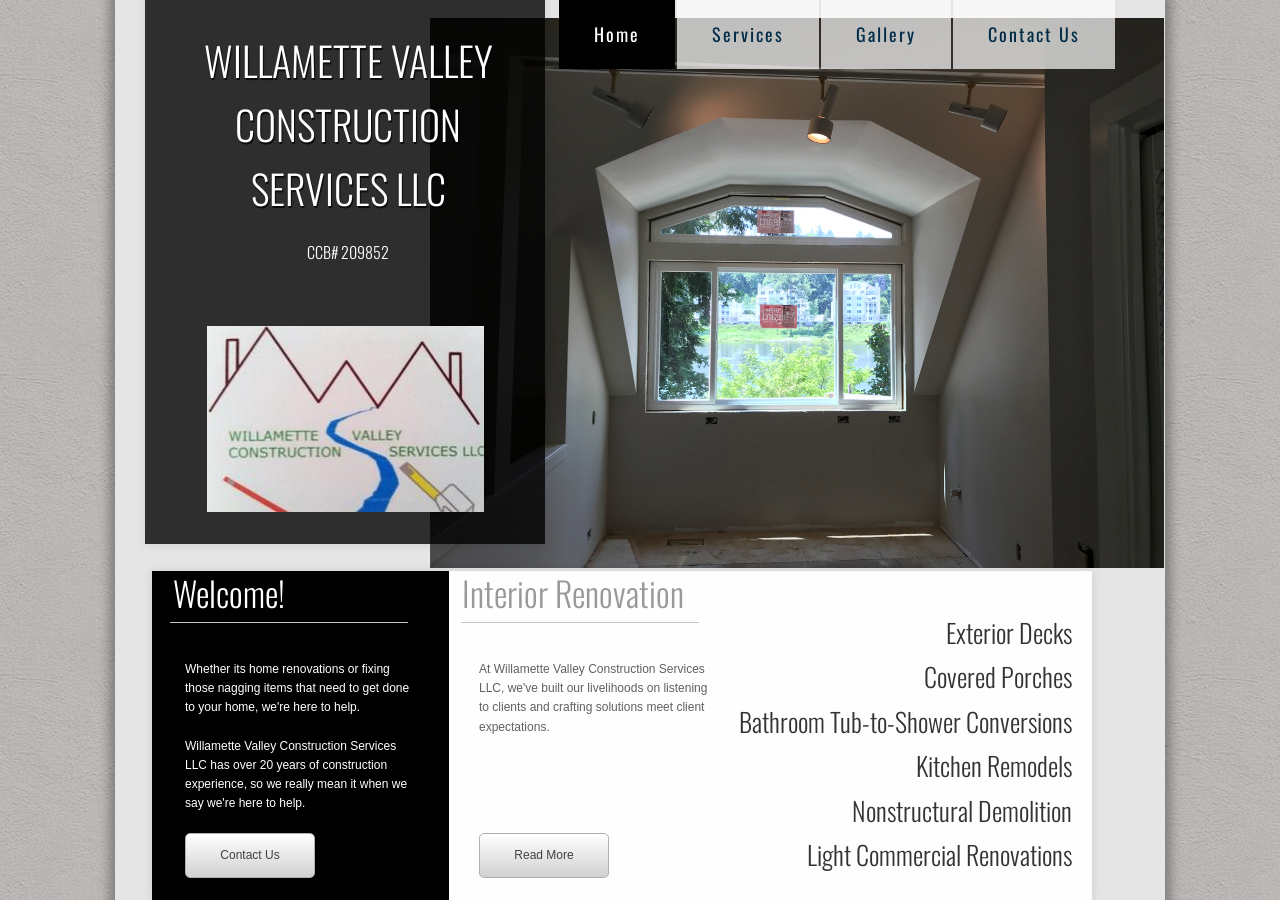
<file: index.html>
<!doctype html>
<html lang="en" dir="ltr" data-tcc-ignore="">

  <head>
    <title>Home</title>

    <meta http-equiv="content-type" content="text/html; charset=UTF-8">
    <meta http-equiv="X-UA-Compatible" content="IE=edge,chrome=1">

    <link href="https://cdn.jsdelivr.net/npm/bootstrap@5.3.2/dist/css/bootstrap.min.css" rel="stylesheet">
    <link rel="preconnect" href="https://fonts.googleapis.com">
    <link rel="preconnect" href="https://fonts.gstatic.com" crossorigin>
    <link href="https://fonts.googleapis.com/css2?family=Oswald:wght@200..700&display=swap" rel="stylesheet">
    <link rel="stylesheet" type="text/css" href="siteec92.css?v=" />
    
    <meta http-equiv="Content-Location" content="index.html" />
    
    <meta property="og:type" content="website" />
    <meta property="og:title" content="Home" />
    <meta
      property="og:site_name"
      content="Willamette Valley Construction Services LLC"
    />
    <meta property="og:url" content="http://www.wvcsllc.com/index.html" />
  </head>

  <body>
    <style type="text/css">

      .carousel-inner img{
        height:550px;
        width:950px;
        object-fit: scale-down;
        object-position: center;
      }

      #wsb-element-e9e92b52-4c91-43a5-b7e8-070016fbf9f5 {
        top: 69px;
        left: 41px;
        position: absolute;
        z-index: 106;
      }

      #wsb-element-e9e92b52-4c91-43a5-b7e8-070016fbf9f5 .txt {
        width: 273px;
        height: 34px;
      }

      #wsb-element-dea2ac2d-32b7-4f3a-a302-96722229560b {
        top: 243px;
        left: 20px;
        position: absolute;
        z-index: 39;
      }

      #wsb-element-dea2ac2d-32b7-4f3a-a302-96722229560b .txt {
        width: 609px;
        height: 19px;
      }

      #wsb-element-202caab5-91cf-4706-8dc6-406729073fe9 {
        top: -25px;
        left: 30px;
        position: absolute;
        z-index: 31;
      }

      #wsb-element-202caab5-91cf-4706-8dc6-406729073fe9 .wsb-shape {
        width: 400px;
        height: 569px;
        box-sizing: content-box;
        -moz-box-sizing: content-box;
      }

      #wsb-element-f6d0d47e-2c93-4a1b-add2-af317b8045da {
        top: 660px;
        left: 364px;
        position: absolute;
        z-index: 77;
      }

      #wsb-element-f6d0d47e-2c93-4a1b-add2-af317b8045da .txt {
        width: 232px;
        height: 81px;
      }

      #wsb-element-ac8f09de-b6b7-4423-85d9-3db9301abfeb {
        top: 571px;
        left: 37px;
        position: absolute;
        z-index: 17;
      }

      #wsb-element-ac8f09de-b6b7-4423-85d9-3db9301abfeb .wsb-shape {
        width: 940px;
        height: 330px;
        box-sizing: content-box;
        -moz-box-sizing: content-box;
      }

      #wsb-element-a8628905-f4b5-4ac0-ab61-83fcf35acc75 {
        top: 571px;
        left: 37px;
        position: absolute;
        z-index: 18;
      }

      #wsb-element-a8628905-f4b5-4ac0-ab61-83fcf35acc75 .wsb-shape {
        width: 297px;
        height: 330px;
        box-sizing: content-box;
        -moz-box-sizing: content-box;
      }

      #wsb-element-709be754-5d59-4708-80a8-d63e52ae3c53 {
        top: 622px;
        left: 346px;
        position: absolute;
        z-index: 149;
      }

      #wsb-element-709be754-5d59-4708-80a8-d63e52ae3c53 .wsb-line-element {
        width: 238px;
        height: 20px;
      }

      #wsb-element-593fe011-9954-42e6-bebb-f094c3611673 {
        top: 568px;
        left: 58px;
        position: absolute;
        z-index: 32;
      }

      #wsb-element-593fe011-9954-42e6-bebb-f094c3611673 .txt {
        width: 242px;
        height: 54px;
      }

      #wsb-element-4334519d-f840-4cc0-bffc-0080a2177900 {
        top: 492px;
        left: 60px;
        position: absolute;
        z-index: 49;
      }

      #wsb-element-4334519d-f840-4cc0-bffc-0080a2177900 .wsb-line-element {
        width: 238px;
        height: 20px;
      }

      #wsb-element-cc99157b-efe4-4c96-ba03-ca0e259002ff {
        top: 18px;
        left: 182px;
        position: absolute;
        z-index: 16;
      }

      #wsb-element-cc99157b-efe4-4c96-ba03-ca0e259002ff > div {
        width: 1000px;
        height: 580px;
        padding: 0px;
      }

      #wsb-element-95ed2a35-c31d-4763-9caa-1b16c458c794 {
        top: 622px;
        left: 54.5px;
        position: absolute;
        z-index: 148;
      }

      #wsb-element-95ed2a35-c31d-4763-9caa-1b16c458c794 .wsb-line-element {
        width: 238px;
        height: 20px;
      }

      #wsb-element-400b07cf-270b-4da5-8425-b3d77d7a47b5 {
        top: 568px;
        left: 347px;
        position: absolute;
        z-index: 113;
      }

      #wsb-element-400b07cf-270b-4da5-8425-b3d77d7a47b5 .txt {
        width: 248px;
        height: 54px;
      }

      #wsb-element-dc8932c8-1167-4fbb-83db-f89d056f4177 {
        top: 151px;
        left: 28px;
        position: absolute;
        z-index: 73;
      }

      #wsb-element-dc8932c8-1167-4fbb-83db-f89d056f4177 {
        width: 630px;
        height: 19px;
      }

      #wsb-element-d3969cf2-6978-4aae-99b7-b262fc909b11 {
        top: 246px;
        left: 0px;
        position: absolute;
        z-index: 74;
      }

      #wsb-element-d3969cf2-6978-4aae-99b7-b262fc909b11 .txt {
        width: 300px;
        height: 38px;
      }

      #wsb-element-e54e950a-2c96-433c-9e7c-07ff8df2aa32 {
        top: 833px;
        left: 364px;
        position: absolute;
        z-index: 45;
      }

      #wsb-element-e54e950a-2c96-433c-9e7c-07ff8df2aa32 .wsb-button {
        width: 130px;
        height: 45px;
        justify-content: center;
        align-content: center;
      }

      #wsb-element-c390c1f5-a8aa-4a65-ae4b-df744e11d581 {
        top: 492px;
        left: 695px;
        position: absolute;
        z-index: 63;
      }

      #wsb-element-c390c1f5-a8aa-4a65-ae4b-df744e11d581 .wsb-line-element {
        width: 238px;
        height: 20px;
      }

      #wsb-element-654e518a-8922-45fd-93ef-65c0c23701c5 {
        top: 492px;
        left: 368px;
        position: absolute;
        z-index: 56;
      }

      #wsb-element-654e518a-8922-45fd-93ef-65c0c23701c5 .wsb-line-element {
        width: 238px;
        height: 20px;
      }

      #wsb-element-8118abe8-f253-47e9-97c5-5b9e47a24c64 {
        top: 28px;
        left: 41px;
        position: absolute;
        z-index: 34;
      }

      #wsb-element-8118abe8-f253-47e9-97c5-5b9e47a24c64 .txt {
        width: 384px;
        height: 275px;
      }

      #wsb-element-771df6c6-f577-43bd-b35c-338dc355ae08 {
        top: 0px;
        left: 326px;
        position: absolute;
        z-index: 31;
      }

      #wsb-element-771df6c6-f577-43bd-b35c-338dc355ae08 {
        width: 675px;
        height: 68px;
      }

      #wsb-element-47961cbf-94a1-4a98-a818-84cc7de3e7a9 {
        top: 28px;
        left: 31px;
        position: absolute;
        z-index: 69;
      }

      #wsb-element-47961cbf-94a1-4a98-a818-84cc7de3e7a9 .txt {
        width: 562px;
        height: 34px;
      }

      #wsb-element-209a8343-d743-44b4-bf2c-389329dad13e {
        top: 113px;
        left: 29px;
        position: absolute;
        z-index: 72;
      }

      #wsb-element-209a8343-d743-44b4-bf2c-389329dad13e .wsb-line-element {
        width: 940px;
        height: 20px;
      }

      #wsb-element-649dee5a-3786-4663-a485-8fe4e6f7b786 {
        top: 326px;
        left: 91.5px;
        position: absolute;
        z-index: 120;
      }

      #wsb-element-649dee5a-3786-4663-a485-8fe4e6f7b786 .wsb-image-inner div {
        width: 277px;
        height: 186px;
        position: relative;
        overflow: hidden;
      }

      #wsb-element-649dee5a-3786-4663-a485-8fe4e6f7b786 img {
        position: absolute;
      }

      #wsb-element-75f0513d-c85b-433f-ba25-37ebe7a7dc6d {
        top: 82px;
        left: 32.5px;
        position: absolute;
        z-index: 68;
      }

      #wsb-element-75f0513d-c85b-433f-ba25-37ebe7a7dc6d .txt {
        width: 621px;
        height: 20px;
      }

      #wsb-element-4e596137-95c7-4957-b70b-99d0692e4dff {
        top: 0px;
        left: 0px;
        position: absolute;
        z-index: 17;
      }

      #wsb-element-4e596137-95c7-4957-b70b-99d0692e4dff .wsb-shape {
        width: 1000px;
        height: 220px;
        box-sizing: content-box;
        -moz-box-sizing: content-box;
      }

      #wsb-element-246683d2-5b29-437c-8bc7-9620a5f45f6d {
        top: 833px;
        left: 70px;
        position: absolute;
        z-index: 31;
      }

      #wsb-element-246683d2-5b29-437c-8bc7-9620a5f45f6d .wsb-button {
        width: 130px;
        height: 45px;
        justify-content: center;
        align-content: center;
      }

      #wsb-element-a3c459be-648a-4552-b6d7-dded382e8ae6 {
        top: 226px;
        left: 902px;
        position: absolute;
        z-index: 75;
      }

      #wsb-element-a3c459be-648a-4552-b6d7-dded382e8ae6 .wsb-image-inner div {
        width: 98px;
        height: 35px;
        position: relative;
        overflow: hidden;
      }

      #wsb-element-a3c459be-648a-4552-b6d7-dded382e8ae6 img {
        position: absolute;
      }

      #wsb-element-3cd5ccc9-efa4-4d76-a630-57c24c6c8695 {
        top: 660px;
        left: 70px;
        position: absolute;
        z-index: 30;
      }

      #wsb-element-3cd5ccc9-efa4-4d76-a630-57c24c6c8695 .txt {
        width: 228px;
        height: 162px;
      }

      #wsb-element-13b8a7fa-a743-42ce-a1a6-f5d7bcc0614e {
        top: 611.5px;
        left: 606px;
        position: absolute;
        z-index: 108;
      }

      #wsb-element-13b8a7fa-a743-42ce-a1a6-f5d7bcc0614e .txt {
        width: 351px;
        height: 259px;
      }
    </style>
    <div
      class="wsb-canvas body"
      style="
        background-color: #d6d6d6;
        background-image: url(media/d361c5bdcc33c350740cf3fe66260adf.jpeg);
        background-position-x: center;
        background-position-y: center;
        background-position: center center;
        background-repeat: repeat;
        position: fixed;
        top: 0;
        bottom: 0;
        left: 0;
        right: 0;
        width: 100%;
        height: 100%;
        overflow: hidden;
      "
    >
      <div
        class="wsb-canvas-page-container"
        style="
          position: absolute;
          top: 0;
          bottom: 0;
          left: 0;
          right: 0;
          width: 100%;
          height: 100%;
          overflow: auto;
        "
      >
        <div
          id="wsb-canvas-template-page"
          class="wsb-canvas-page page"
          style="
            height: 926px;
            margin: auto;
            width: 1050px;
            background-color: #e5e5e6;
            position: relative;
            margin-top: 0px;
          "
        >
          <div id="wsb-canvas-template-container" style="position: absolute">
            <div
              id="wsb-element-e9e92b52-4c91-43a5-b7e8-070016fbf9f5"
              class="wsb-element-text"
              data-type="element"
            >
              <div class="txt">
                <h5 style="text-align: center"><br /></h5>
              </div>
            </div>
            <div
              id="wsb-element-202caab5-91cf-4706-8dc6-406729073fe9"
              class="wsb-element-shape"
              data-type="element"
            >
              <div class="wsb-shape shape_logo"></div>
            </div>
            <div
              id="wsb-element-f6d0d47e-2c93-4a1b-add2-af317b8045da"
              class="wsb-element-text"
              data-type="element"
            >
              <div class="txt">
                <p>
                  <span style="font-family: sans-serif"
                    ><span style="line-height: 1.6"
                      >At Willamette Valley Construction Services LLC, we've
                      built our livelihoods on listening to clients and crafting
                      solutions meet client expectations.</span
                    ></span
                  ><br />
                </p>
                <p></p>
              </div>
            </div>
            <div
              id="wsb-element-ac8f09de-b6b7-4423-85d9-3db9301abfeb"
              class="wsb-element-shape"
              data-type="element"
            >
              <div class="wsb-shape shape_callboxbg"></div>
            </div>
            <div
              id="wsb-element-a8628905-f4b5-4ac0-ab61-83fcf35acc75"
              class="wsb-element-shape"
              data-type="element"
            >
              <div class="wsb-shape shape_footer"></div>
            </div>
            <div
              id="wsb-element-709be754-5d59-4708-80a8-d63e52ae3c53"
              class="wsb-element-line"
              data-type="element"
            >
              <div
                class="wsb-line-element"
                style="
                  width: 238px;
                  height: 20px;
                  width: 238px;
                  border-top: 1px double #c6c5c5;
                  opacity: 1;
                  filter: alpha(opacity=1);
                "
              ></div>
            </div>
            <div
              id="wsb-element-593fe011-9954-42e6-bebb-f094c3611673"
              class="wsb-element-text"
              data-type="element"
            >
              <div class="txt" style="margin-top: 5px;">
                <h2><span class="editor_accentWhite">Welcome!</span></h2>
              </div>
            </div>
            <div
              id="wsb-element-4334519d-f840-4cc0-bffc-0080a2177900"
              class="wsb-element-line"
              data-type="element"
            >
              <div
                class="wsb-line-element"
                style="
                  width: 238px;
                  height: 20px;
                  width: 238px;
                  border-top: 1px none transparent;
                  opacity: 1;
                  filter: alpha(opacity=1);
                "
              ></div>
            </div>
            <div
              id="wsb-element-cc99157b-efe4-4c96-ba03-ca0e259002ff"
              class="wsb-element-gallery"
              data-type="element"
            >
              
              <div id="bathroomCarousel" class="carousel slide mb-5" data-bs-ride="carousel">
                <div class="carousel-inner">
                  <div class="carousel-item active">
                    <img src="media/3ec7c382326fa76133db897b7e4a8113.jpeg" class="d-block w-100">
                  </div>
                  <div class="carousel-item">
                    <img src="media/181d4c7cc02cc3145344579f59a0f7de.jpeg" class="d-block w-100">
                  </div>
                  <div class="carousel-item">
                    <img src="media/7569802e791fb733322fdd4147341368.jpeg" class="d-block w-100">
                  </div>
                  <div class="carousel-item">
                    <img src="media/e7abd4da74861e47c4f43f309442439d.jpeg" class="d-block w-100">
                  </div>
                  <div class="carousel-item">
                    <img src="media/06e771a6b6df0ccc85c9af2f451fda52.jpeg" class="d-block w-100">
                  </div>
                  <div class="carousel-item">
                    <img src="media/a312f4016ec9d04ffeef863ed1be3dd9.jpeg" class="d-block w-100">
                  </div>
                  <div class="carousel-item">
                    <img src="media/900a8103521052bb06d1edee022e22b0.jpeg" class="d-block w-100">
                  </div>
                  <div class="carousel-item">
                    <img src="media/164daf72240cc60be5903c7c93606ad5.jpeg" class="d-block w-100">
                  </div>
                  <div class="carousel-item">
                    <img src="media/7a358ab9d49b56333728e8daf86c492e.jpeg" class="d-block w-100">
                  </div>
                </div>
              </div>
              
            </div>
            <div
              id="wsb-element-95ed2a35-c31d-4763-9caa-1b16c458c794"
              class="wsb-element-line"
              data-type="element"
            >
              <div
                class="wsb-line-element"
                style="
                  width: 238px;
                  height: 20px;
                  width: 238px;
                  border-top: 1px double #c6c5c5;
                  opacity: 1;
                  filter: alpha(opacity=1);
                "
              ></div>
            </div>
            <div
              id="wsb-element-400b07cf-270b-4da5-8425-b3d77d7a47b5"
              class="wsb-element-text"
              data-type="element"
            >
              <div class="txt" style="margin-top: 5px;">
                <div>
                  <h1 class="editor_h2">Interior Renovation<br /></h1>
                </div>
              </div>
            </div>
            <div
              id="wsb-element-e54e950a-2c96-433c-9e7c-07ff8df2aa32"
              class="wsb-element-button"
              data-type="element"
            >
              <div>
                <a
                  id="wsb-button-e54e950a-2c96-433c-9e7c-07ff8df2aa32"
                  class="wsb-button button_grey"
                  href="services.html"
                  ><span
                    class="button-content wsb-button-content"
                    style="white-space: nowrap"
                    >Read More</span
                  ></a
                >
              </div>
            </div>
            <div
              id="wsb-element-c390c1f5-a8aa-4a65-ae4b-df744e11d581"
              class="wsb-element-line"
              data-type="element"
            >
              <div
                class="wsb-line-element"
                style="
                  width: 238px;
                  height: 20px;
                  width: 238px;
                  border-top: 1px none transparent;
                  opacity: 1;
                  filter: alpha(opacity=1);
                "
              ></div>
            </div>
            <div
              id="wsb-element-654e518a-8922-45fd-93ef-65c0c23701c5"
              class="wsb-element-line"
              data-type="element"
            >
              <div
                class="wsb-line-element"
                style="
                  width: 238px;
                  height: 20px;
                  width: 238px;
                  border-top: 1px none transparent;
                  opacity: 1;
                  filter: alpha(opacity=1);
                "
              ></div>
            </div>
            <div
              id="wsb-element-8118abe8-f253-47e9-97c5-5b9e47a24c64"
              class="wsb-element-text"
              data-type="element"
            >
              <div class="txt">
                <p style="text-align: center">
                  <span class="editor_logo"
                    >Willamette Valley Construction </span
                  ><br />
                </p>
                <p style="text-align: center">
                  <span class="editor_logo">Services LLC​</span>
                </p>
                <p style="text-align: center">
                  <span style="font-size: 16px">
                    <font color="#ffffff" face="Oswald, sans-serif"
                      ><span
                        style="line-height: 64px; text-transform: uppercase"
                        >CCB# 209852</span
                      ></font
                    > </span
                  ><br />
                </p>
                <p style="text-align: center">&nbsp;</p>
              </div>
            </div>
            <div
              id="wsb-element-771df6c6-f577-43bd-b35c-338dc355ae08"
              class="wsb-element-navigation"
              data-type="element"
            >
              <div
                style="width: 675px; height: 68px"
                class="wsb-nav nav_theme nav-text-center nav-horizontal nav-btn-right wsb-navigation-rendered-top-level-container"
                id="wsb-nav-771df6c6-f577-43bd-b35c-338dc355ae08"
              >

                <ul class="wsb-navigation-rendered-top-level-menu">
                  <li style="width: auto" class="active">
                    <a
                      href="index.html"
                      target=""
                      data-title="Home"
                      data-pageid="00000000-0000-0000-0000-000000335616"
                      data-url="index.html"
                      >Home</a
                    >
                  </li>
                  <li style="width: auto">
                    <a
                      href="services.html"
                      target=""
                      data-title="Services"
                      data-pageid="00000000-0000-0000-0000-000000336327"
                      data-url="services.html"
                      >Services</a
                    >
                  </li>
                  <li style="width: auto">
                    <a
                      href="gallery.html"
                      target=""
                      data-title="Gallery"
                      data-pageid="0af6f0ef-3ef9-4bb3-9fcb-f1c87131461b"
                      data-url="gallery.html"
                      >Gallery</a
                    >
                  </li>
                  <li style="width: auto">
                    <a
                      href="contact-us.html"
                      target=""
                      data-title="Contact Us"
                      data-pageid="00000000-0000-0000-0000-000000336329"
                      data-url="contact-us.html"
                      >Contact Us</a
                    >
                  </li>
                </ul>
              </div>
            </div>
            <div
              id="wsb-element-649dee5a-3786-4663-a485-8fe4e6f7b786"
              class="wsb-element-image"
              data-type="element"
            >
              <div class="wsb-image-inner">
                <div class="img">
                  <img
                    src="media/e8bbc7751fd8bf6015f44c5a6b63605c.jpeg"
                    style="vertical-align: middle; width: 277px; height: 186px"
                  />
                </div>
              </div>
            </div>
            <div
              id="wsb-element-246683d2-5b29-437c-8bc7-9620a5f45f6d"
              class="wsb-element-button"
              data-type="element"
            >
              <div>
                <a
                  id="wsb-button-246683d2-5b29-437c-8bc7-9620a5f45f6d"
                  class="wsb-button button_grey"
                  href="contact-us.html"
                  ><span
                    class="button-content wsb-button-content"
                    style="white-space: nowrap"
                    >Contact Us</span
                  ></a
                >
              </div>
            </div>
            <div
              id="wsb-element-3cd5ccc9-efa4-4d76-a630-57c24c6c8695"
              class="wsb-element-text"
              data-type="element"
            >
              <div class="txt">
                <p class="editor_accentWhite">
                  <span
                    style="font-family: sans-serif"
                    class="editor_accentWhite"
                    >Whether its home renovations or fixing those nagging items
                    that need to get done to your home, we're here to
                    help.</span
                  >
                </p>
                <p class="editor_accentWhite">
                  <span
                    style="font-family: sans-serif"
                    class="editor_accentWhite"
                    >&nbsp;</span
                  >
                </p>
                <p class="editor_accentWhite">
                  <span
                    style="font-family: sans-serif"
                    class="editor_accentWhite"
                    >Willamette Valley Construction Services LLC has over 20
                    years of construction experience, so we really mean it when
                    we say we're here to help.</span
                  >
                </p>
                <p><span class="editor_accentWhite"></span></p>
              </div>
            </div>
            <div
              id="wsb-element-13b8a7fa-a743-42ce-a1a6-f5d7bcc0614e"
              class="wsb-element-text"
              data-type="element"
            >
              <div class="txt">
                <p style="text-align: right">
                  <span style="color: #666666"
                    ><span style="font-size: 26px"
                      ><a href="gallery.html" target=""
                        ><span style="font-family: Oswald"
                          >Exterior Decks</span
                        ></a
                      ><br /></span
                  ></span>
                </p>
                <p style="text-align: right">
                  <span style="color: #666666"
                    ><span style="font-size: 26px"
                      ><a href="gallery.html" target=""
                        ><span style="font-family: Oswald"
                          >Covered Porches</span
                        ></a
                      ><br /></span
                  ></span>
                </p>
                <p style="text-align: right">
                  <span style="color: #666666"
                    ><span style="font-size: 26px"
                      ><a href="gallery.html" target=""
                        ><span style="font-family: Oswald"
                          >Bathroom Tub-to-Shower Conversions</span
                        ></a
                      ><br /></span
                  ></span>
                </p>
                <p style="text-align: right">
                  <span style="color: #666666"
                    ><span style="font-size: 26px"
                      ><a href="gallery.html" target=""
                        ><span style="font-family: Oswald"
                          >Kitchen Remodels</span
                        ></a
                      ><br /></span
                  ></span>
                </p>
                <p style="text-align: right">
                  <span style="color: #666666"
                    ><span style="font-size: 26px"
                      ><a href="gallery.html" target=""
                        ><span style="font-family: Oswald"
                          >Nonstructural Demolition</span
                        ></a
                      ><br /></span
                  ></span>
                </p>
                <p style="text-align: right">
                  <span style="color: #666666"
                    ><span style="font-size: 26px"
                      ><a href="gallery.html" target=""
                        ><span style="font-family: Oswald"
                          >Light Commercial Renovations</span
                        ></a
                      ><br /></span
                  ></span>
                </p>
              </div>
            </div>
          </div>
        </div>
        <div
          id="wsb-canvas-template-footer"
          class="wsb-canvas-page-footer footer"
          style="
            margin: auto;
            min-height: 100px;
            height: 284px;
            width: 1050px;
            position: relative;
          "
        >
          <div
            id="wsb-canvas-template-footer-container"
            class="footer-container"
            style="position: absolute"
          >
            <div
              id="wsb-element-dea2ac2d-32b7-4f3a-a302-96722229560b"
              class="wsb-element-text"
            >
              <div class="txt">
                <p>&nbsp;</p>
              </div>
            </div>
            <div
              id="wsb-element-dc8932c8-1167-4fbb-83db-f89d056f4177"
              class="wsb-element-navigation"
            >
              <div
                style="width: 630px; height: 19px"
                class="wsb-nav nav_footer nav-text-center nav-horizontal nav-btn-left wsb-navigation-rendered-top-level-container"
                id="wsb-nav-dc8932c8-1167-4fbb-83db-f89d056f4177"
              >
                <ul class="wsb-navigation-rendered-top-level-menu">
                  <li style="width: auto" class="active">
                    <a
                      href="index.html"
                      target=""
                      data-title="Home"
                      data-pageid="00000000-0000-0000-0000-000000335616"
                      data-url="index.html"
                      >Home</a
                    >
                  </li>
                  <li style="width: auto">
                    <a
                      href="services.html"
                      target=""
                      data-title="Services"
                      data-pageid="00000000-0000-0000-0000-000000336327"
                      data-url="services.html"
                      >Services</a
                    >
                  </li>
                  <li style="width: auto">
                    <a
                      href="contact-us.html"
                      target=""
                      data-title="Contact Us"
                      data-pageid="00000000-0000-0000-0000-000000336329"
                      data-url="contact-us.html"
                      >Contact Us</a
                    >
                  </li>
                  <li style="width: auto">
                    <a
                      href="gallery.html"
                      target=""
                      data-title="Gallery"
                      data-pageid="0af6f0ef-3ef9-4bb3-9fcb-f1c87131461b"
                      data-url="gallery.html"
                      >Gallery</a
                    >
                  </li>
                </ul>
              </div>
            </div>
            <div
              id="wsb-element-d3969cf2-6978-4aae-99b7-b262fc909b11"
              class="wsb-element-text"
            >
              <div class="txt">
                <p>
                  Copyright ©&nbsp;Willamette Valley Construction Services CLLC
                  CCB #209852 |&nbsp;&nbsp;All Rights Reserved
                </p>
              </div>
            </div>
            <div
              id="wsb-element-47961cbf-94a1-4a98-a818-84cc7de3e7a9"
              class="wsb-element-text"
            >
              <div class="txt">
                <h5>Contact Us</h5>
              </div>
            </div>
            <div
              id="wsb-element-209a8343-d743-44b4-bf2c-389329dad13e"
              class="wsb-element-line"
            >
              <div
                class="wsb-line-element"
                style="
                  width: 940px;
                  height: 20px;
                  width: 940px;
                  border-top: 1px none transparent;
                  opacity: 1;
                  filter: alpha(opacity=1);
                "
              ></div>
            </div>
            <div
              id="wsb-element-75f0513d-c85b-433f-ba25-37ebe7a7dc6d"
              class="wsb-element-text"
            >
              <div class="txt">
                <p>
                  <span style="font-family: sans-serif"
                    ><span style="color: #ffffff"
                      >5694 Crossler Ct S, Salem, OR 97306 USA&nbsp; &nbsp;
                      &nbsp; &nbsp; &nbsp; &nbsp; &nbsp;+1.5036025172 &nbsp;
                      &nbsp; &nbsp; &nbsp; &nbsp;</span
                    ><a
                      href="mailto:jkbackus66@gmail.com"
                      target="_blank"
                      class="editor_accentWhite"
                      style="color: rgb(255, 255, 255)"
                      ><span style="color: #ffffff">j</span></a
                    ><span style="color: #ffffff"
                      >ohn.backus@wvcsllc.com</span
                    ></span
                  >
                </p>
              </div>
            </div>
            <div
              id="wsb-element-4e596137-95c7-4957-b70b-99d0692e4dff"
              class="wsb-element-shape"
            >
              <div class="wsb-shape shape_footer"></div>
            </div>
          </div>
        </div>
      </div>
    </div>
    <script src="https://cdn.jsdelivr.net/npm/bootstrap@5.3.2/dist/js/bootstrap.bundle.min.js"></script>
  </body>
</html>
</file>
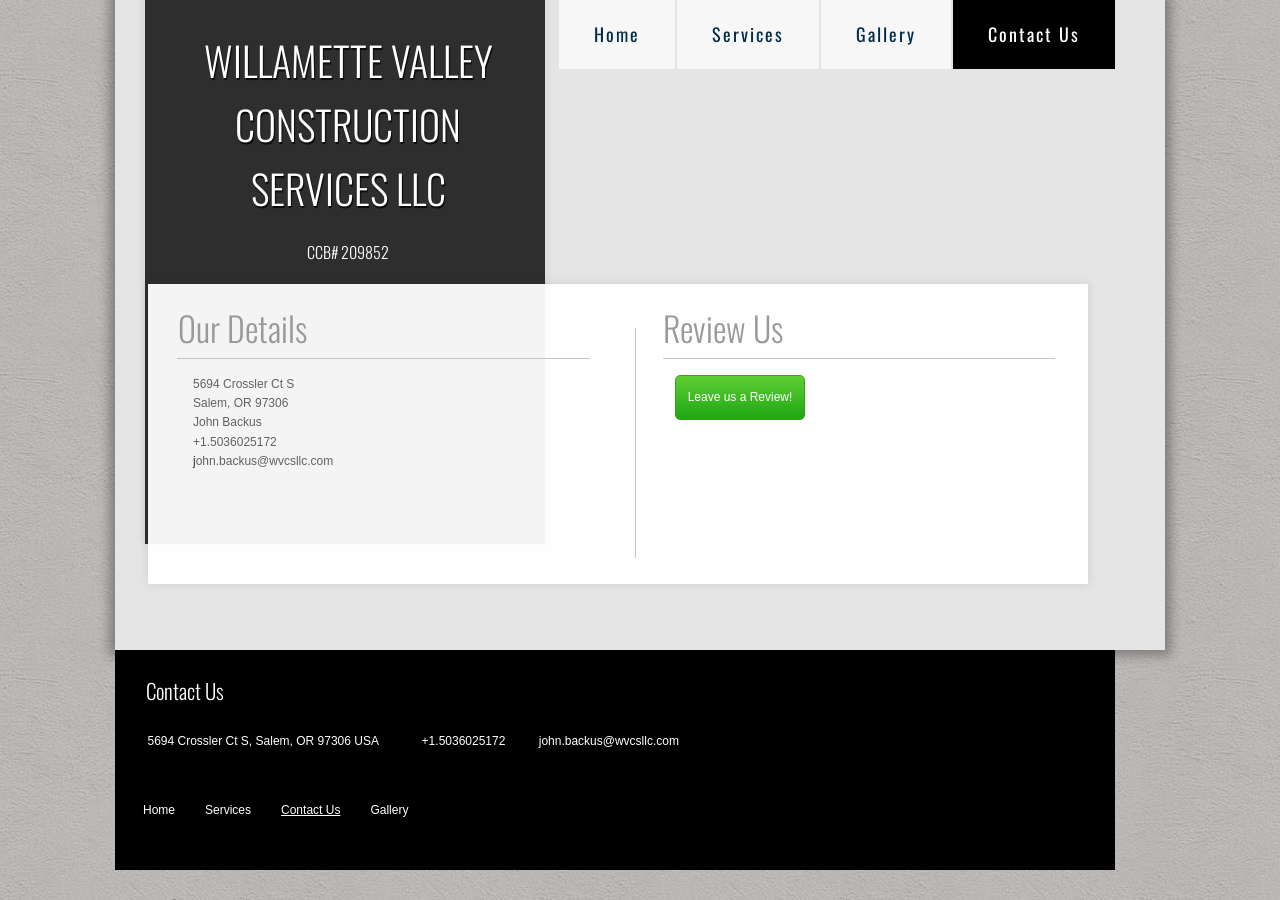
<file: contact-us.html>
<!doctype html>
<html lang="en" dir="ltr" data-tcc-ignore="">


  <head>
    <title>Contact Us</title>

    <meta http-equiv="content-type" content="text/html; charset=UTF-8">
    <meta http-equiv="X-UA-Compatible" content="IE=edge,chrome=1">

    <link href="https://cdn.jsdelivr.net/npm/bootstrap@5.3.2/dist/css/bootstrap.min.css" rel="stylesheet">
    <link rel="preconnect" href="https://fonts.googleapis.com">
    <link rel="preconnect" href="https://fonts.gstatic.com" crossorigin>
    <link href="https://fonts.googleapis.com/css2?family=Oswald:wght@200..700&display=swap" rel="stylesheet">

    <link rel="stylesheet" type="text/css" href="siteec92.css?v=" />
    
    <meta http-equiv="Content-Location" content="contact-us.html" />
    <meta
      name="generator"
      content="Starfield Technologies; Go Daddy Website Builder 7.0.5350"
    />
    <meta property="og:type" content="website" />
    <meta property="og:title" content="Contact Us" />
    <meta
      property="og:site_name"
      content="Willamette Valley Construction Services LLC"
    />
    <meta property="og:url" content="http://www.wvcsllc.com/contact-us.html" />
  </head>

  <body>
    <style type="text/css">
      #wsb-element-dc8932c8-1167-4fbb-83db-f89d056f4177 {
        top: 151px;
        left: 28px;
        position: absolute;
        z-index: 73;
      }

      #wsb-element-dc8932c8-1167-4fbb-83db-f89d056f4177 {
        width: 630px;
        height: 19px;
      }

      #wsb-element-4fbb62a4-beba-4217-a052-e3b2711d2e7c {
        top: 308px;
        left: 63px;
        position: absolute;
        z-index: 93;
      }

      #wsb-element-4fbb62a4-beba-4217-a052-e3b2711d2e7c .txt {
        width: 401px;
        height: 20px;
      }

      #wsb-element-47bf2b18-8412-4c66-bebd-89fd03e2c32e {
        top: 398px;
        left: 548px;
        position: absolute;
        z-index: 55;
      }

      #wsb-element-47bf2b18-8412-4c66-bebd-89fd03e2c32e > .form {
        width: 393px;
        height: 330px;
      }

      #wsb-element-fffc3868-665c-4ab3-ad75-590df7930659 {
        top: 375px;
        left: 78px;
        position: absolute;
        z-index: 57;
      }

      #wsb-element-fffc3868-665c-4ab3-ad75-590df7930659 .txt {
        width: 182px;
        height: 20px;
      }

      #wsb-element-4894a343-5cbc-4e8c-8dab-d117bae48266 {
        top: 358px;
        left: 62px;
        position: absolute;
        z-index: 103;
      }

      #wsb-element-4894a343-5cbc-4e8c-8dab-d117bae48266 .wsb-line-element {
        width: 413px;
        height: 20px;
      }

      #wsb-element-d3969cf2-6978-4aae-99b7-b262fc909b11 {
        top: 246px;
        left: 0px;
        position: absolute;
        z-index: 74;
      }

      #wsb-element-d3969cf2-6978-4aae-99b7-b262fc909b11 .txt {
        width: 300px;
        height: 38px;
      }

      #wsb-element-a3c459be-648a-4552-b6d7-dded382e8ae6 {
        top: 226px;
        left: 902px;
        position: absolute;
        z-index: 75;
      }

      #wsb-element-a3c459be-648a-4552-b6d7-dded382e8ae6 .wsb-image-inner div {
        width: 98px;
        height: 35px;
        position: relative;
        overflow: hidden;
      }

      #wsb-element-a3c459be-648a-4552-b6d7-dded382e8ae6 img {
        position: absolute;
      }

      #wsb-element-47961cbf-94a1-4a98-a818-84cc7de3e7a9 {
        top: 28px;
        left: 31px;
        position: absolute;
        z-index: 69;
      }

      #wsb-element-47961cbf-94a1-4a98-a818-84cc7de3e7a9 .txt {
        width: 562px;
        height: 34px;
      }

      #wsb-element-202caab5-91cf-4706-8dc6-406729073fe9 {
        top: -25px;
        left: 30px;
        position: absolute;
        z-index: 31;
      }

      #wsb-element-202caab5-91cf-4706-8dc6-406729073fe9 .wsb-shape {
        width: 400px;
        height: 569px;
        box-sizing: content-box;
        -moz-box-sizing: content-box;
      }

      #wsb-element-5fa981d8-c38c-4aa8-9480-5aa97bccd825 {
        top: 284px;
        left: 32.5px;
        position: absolute;
        z-index: 54;
      }

      #wsb-element-5fa981d8-c38c-4aa8-9480-5aa97bccd825 .wsb-shape {
        width: 940px;
        height: 300px;
        box-sizing: content-box;
        -moz-box-sizing: content-box;
      }

      #wsb-element-75f0513d-c85b-433f-ba25-37ebe7a7dc6d {
        top: 82px;
        left: 32.5px;
        position: absolute;
        z-index: 68;
      }

      #wsb-element-75f0513d-c85b-433f-ba25-37ebe7a7dc6d .txt {
        width: 621px;
        height: 20px;
      }

      #wsb-element-209a8343-d743-44b4-bf2c-389329dad13e {
        top: 113px;
        left: 29px;
        position: absolute;
        z-index: 72;
      }

      #wsb-element-209a8343-d743-44b4-bf2c-389329dad13e .wsb-line-element {
        width: 940px;
        height: 20px;
      }

      #wsb-element-a27fee2d-2500-491a-8edd-d2d11d3ab0dd {
        top: 372px;
        left: 63px;
        position: absolute;
        z-index: 56;
      }

      #wsb-element-a27fee2d-2500-491a-8edd-d2d11d3ab0dd .map {
        width: 411px;
        height: 282px;
      }

      #wsb-element-771df6c6-f577-43bd-b35c-338dc355ae08 {
        top: 0px;
        left: 326px;
        position: absolute;
        z-index: 31;
      }

      #wsb-element-771df6c6-f577-43bd-b35c-338dc355ae08 {
        width: 675px;
        height: 68px;
      }

      #wsb-element-4e596137-95c7-4957-b70b-99d0692e4dff {
        top: 0px;
        left: 0px;
        position: absolute;
        z-index: 17;
      }

      #wsb-element-4e596137-95c7-4957-b70b-99d0692e4dff .wsb-shape {
        width: 1000px;
        height: 220px;
        box-sizing: content-box;
        -moz-box-sizing: content-box;
      }

      #wsb-element-a4efeea4-3246-4186-8eeb-8f7bd3224906 {
        top: 358px;
        left: 548px;
        position: absolute;
        z-index: 95;
      }

      #wsb-element-a4efeea4-3246-4186-8eeb-8f7bd3224906 .wsb-line-element {
        width: 392px;
        height: 20px;
      }

      #wsb-element-dea2ac2d-32b7-4f3a-a302-96722229560b {
        top: 243px;
        left: 20px;
        position: absolute;
        z-index: 39;
      }

      #wsb-element-dea2ac2d-32b7-4f3a-a302-96722229560b .txt {
        width: 609px;
        height: 19px;
      }

      #wsb-element-f1a9dd6a-7396-48f2-98f8-8f40a7c0bd3a {
        top: 308px;
        left: 548px;
        position: absolute;
        z-index: 94;
      }

      #wsb-element-f1a9dd6a-7396-48f2-98f8-8f40a7c0bd3a .txt {
        width: 383px;
        height: 20px;
      }

      #wsb-element-e9e92b52-4c91-43a5-b7e8-070016fbf9f5 {
        top: 69px;
        left: 41px;
        position: absolute;
        z-index: 106;
      }

      #wsb-element-e9e92b52-4c91-43a5-b7e8-070016fbf9f5 .txt {
        width: 273px;
        height: 34px;
      }

      #wsb-element-056090cf-645d-409e-8277-573a20d52672 {
        top: 375px;
        left: 560px;
        position: absolute;
        z-index: 158;
      }

      #wsb-element-056090cf-645d-409e-8277-573a20d52672 .wsb-button {
        width: 130px;
        height: 45px;
        justify-content: center;
        align-content: center;
      }

      #wsb-element-8118abe8-f253-47e9-97c5-5b9e47a24c64 {
        top: 28px;
        left: 41px;
        position: absolute;
        z-index: 34;
      }

      #wsb-element-8118abe8-f253-47e9-97c5-5b9e47a24c64 .txt {
        width: 384px;
        height: 275px;
      }

      #wsb-element-0fbb5b46-fa23-49cf-8fb5-c90d8b456ebf {
        top: 327.5px;
        left: 520px;
        position: absolute;
        z-index: 102;
      }

      #wsb-element-0fbb5b46-fa23-49cf-8fb5-c90d8b456ebf .wsb-line-element {
        width: 20px;
        height: 471px;
      }
    </style>
    <div
      class="wsb-canvas body"
      style="
        background-color: #d6d6d6;
        background-image: url(media/d361c5bdcc33c350740cf3fe66260adf.jpeg);
        background-position-x: center;
        background-position-y: center;
        background-position: center center;
        background-repeat: repeat;
        position: fixed;
        top: 0;
        bottom: 0;
        left: 0;
        right: 0;
        width: 100%;
        height: 100%;
        overflow: hidden;
      "
    >
      <div
        class="wsb-canvas-page-container"
        style="
          position: absolute;
          top: 0;
          bottom: 0;
          left: 0;
          right: 0;
          width: 100%;
          height: 100%;
          overflow: auto;
        "
      >
        <div
          id="wsb-canvas-template-page"
          class="wsb-canvas-page page"
          style="
            height: 650px;
            margin: auto;
            width: 1050px;
            background-color: #e5e5e6;
            position: relative;
            margin-top: 0px;
          "
        >
          <div id="wsb-canvas-template-container" style="position: absolute">
            <div
              id="wsb-element-4fbb62a4-beba-4217-a052-e3b2711d2e7c"
              class="wsb-element-text"
              data-type="element"
            >
              <div class="txt">
                <h1 class="editor_h2">Our Details<br /></h1>
              </div>
            </div>
            <div
              id="wsb-element-fffc3868-665c-4ab3-ad75-590df7930659"
              class="wsb-element-text"
              data-type="element"
            >
              <div class="txt">
                <p>
                  <span style="font-family: sans-serif"
                    >5694 Crossler Ct S&nbsp;<br
                  /></span>
                </p>
                <p>
                  <span style="font-family: sans-serif"
                    >Salem,&nbsp;OR 97306</span
                  >
                </p>
                <p>
                  <span style="font-family: sans-serif"
                    >John Backus</span
                  >
                </p>
                <p>
                  <span style="font-family: sans-serif"
                    >+1.5036025172</span
                  >
                </p>
                <p>
                  <span style="font-family: sans-serif"
                    ><a href="mailto:jkbackus66@gmail.com" target="_blank">j</a
                    >ohn.backus@wvcsllc.com</span
                  >
                </p>
              </div>
            </div>
            <div
              id="wsb-element-4894a343-5cbc-4e8c-8dab-d117bae48266"
              class="wsb-element-line"
              data-type="element"
            >
              <div
                class="wsb-line-element"
                style="
                  width: 413px;
                  height: 20px;
                  width: 413px;
                  border-top: 1px double #c6c5c5;
                  opacity: 1;
                  filter: alpha(opacity=1);
                "
              ></div>
            </div>
            <div
              id="wsb-element-202caab5-91cf-4706-8dc6-406729073fe9"
              class="wsb-element-shape"
              data-type="element"
            >
              <div class="wsb-shape shape_logo"></div>
            </div>
            <div
              id="wsb-element-5fa981d8-c38c-4aa8-9480-5aa97bccd825"
              class="wsb-element-shape"
              data-type="element"
            >
              <div class="wsb-shape shape_callboxbg"></div>
            </div>
            <div
              id="wsb-element-771df6c6-f577-43bd-b35c-338dc355ae08"
              class="wsb-element-navigation"
              data-type="element"
            >
              <div
                style="width: 675px; height: 68px"
                class="wsb-nav nav_theme nav-text-center nav-horizontal nav-btn-right wsb-navigation-rendered-top-level-container"
                id="wsb-nav-771df6c6-f577-43bd-b35c-338dc355ae08"
              >
                <ul class="wsb-navigation-rendered-top-level-menu">
                  <li style="width: auto">
                    <a
                      href="index.html"
                      target=""
                      data-title="Home"
                      data-pageid="00000000-0000-0000-0000-000000335616"
                      data-url="index.html"
                      >Home</a
                    >
                  </li>
                  <li style="width: auto">
                    <a
                      href="services.html"
                      target=""
                      data-title="Services"
                      data-pageid="00000000-0000-0000-0000-000000336327"
                      data-url="services.html"
                      >Services</a
                    >
                  </li>
                  <li style="width: auto">
                    <a
                      href="gallery.html"
                      target=""
                      data-title="Gallery"
                      data-pageid="0af6f0ef-3ef9-4bb3-9fcb-f1c87131461b"
                      data-url="gallery.html"
                      >Gallery</a
                    >
                  </li>
                  <li style="width: auto" class="active">
                    <a
                      href="contact-us.html"
                      target=""
                      data-title="Contact Us"
                      data-pageid="00000000-0000-0000-0000-000000336329"
                      data-url="contact-us.html"
                      >Contact Us</a
                    >
                  </li>
                </ul>
              </div>
            </div>
            <div
              id="wsb-element-a4efeea4-3246-4186-8eeb-8f7bd3224906"
              class="wsb-element-line"
              data-type="element"
            >
              <div
                class="wsb-line-element"
                style="
                  width: 392px;
                  height: 20px;
                  width: 392px;
                  border-top: 1px double #c6c5c5;
                  opacity: 1;
                  filter: alpha(opacity=1);
                "
              ></div>
            </div>
            <div
              id="wsb-element-f1a9dd6a-7396-48f2-98f8-8f40a7c0bd3a"
              class="wsb-element-text"
              data-type="element"
            >
              <div class="txt">
                <h2>Review Us<br /></h2>
                <p></p>
              </div>
            </div>
            <div
              id="wsb-element-e9e92b52-4c91-43a5-b7e8-070016fbf9f5"
              class="wsb-element-text"
              data-type="element"
            >
              <div class="txt">
                <h5 style="text-align: center"><br /></h5>
              </div>
            </div>
            <div
              id="wsb-element-056090cf-645d-409e-8277-573a20d52672"
              class="wsb-element-button"
              data-type="element"
            >
              <div>
                <a
                  id="wsb-button-056090cf-645d-409e-8277-573a20d52672"
                  class="wsb-button button_green"
                  href="https://www.google.com/search?q=willamette+valley+construction+sercives&amp;oq=willamette+valley+construction+sercives&amp;aqs=chrome..69i57j33.12646j0j7&amp;sourceid=chrome&amp;ie=UTF-8"
                  target="_blank"
                  ><span
                    class="button-content wsb-button-content"
                    style="white-space: nowrap">
                    Leave us a Review!
                  </span>
                </a>
              </div>
            </div>
            <div
              id="wsb-element-8118abe8-f253-47e9-97c5-5b9e47a24c64"
              class="wsb-element-text"
              data-type="element"
            >
              <div class="txt">
                <p style="text-align: center">
                  <span class="editor_logo"
                    >Willamette Valley Construction </span
                  ><br />
                </p>
                <p style="text-align: center">
                  <span class="editor_logo">Services LLC​</span>
                </p>
                <p style="text-align: center">
                  <span style="font-size: 16px">
                    <font color="#ffffff" face="Oswald, sans-serif"
                      ><span
                        style="line-height: 64px; text-transform: uppercase"
                        >CCB# 209852</span
                      ></font
                    > </span
                  ><br />
                </p>
                <p style="text-align: center">&nbsp;</p>
              </div>
            </div>
            <div
              id="wsb-element-0fbb5b46-fa23-49cf-8fb5-c90d8b456ebf"
              class="wsb-element-line"
              data-type="element"
            >
              <div
                class="wsb-line-element"
                style="
                  width: 20px;
                  height: 230px;
                  border-left: 1px solid #c6c5c5;
                  height: 230px;
                  opacity: 1;
                  filter: alpha(opacity=1);
                "
              ></div>
            </div>
          </div>
        </div>
        <div
          id="wsb-canvas-template-footer"
          class="wsb-canvas-page-footer footer"
          style="
            margin: auto;
            min-height: 100px;
            height: 284px;
            width: 1050px;
            position: relative;
          "
        >
          <div
            id="wsb-canvas-template-footer-container"
            class="footer-container"
            style="position: absolute"
          >
            <div
              id="wsb-element-dc8932c8-1167-4fbb-83db-f89d056f4177"
              class="wsb-element-navigation"
            >
              <div
                style="width: 630px; height: 19px"
                class="wsb-nav nav_footer nav-text-center nav-horizontal nav-btn-left wsb-navigation-rendered-top-level-container"
                id="wsb-nav-dc8932c8-1167-4fbb-83db-f89d056f4177"
              >
                <ul class="wsb-navigation-rendered-top-level-menu">
                  <li style="width: auto">
                    <a
                      href="index.html"
                      target=""
                      data-title="Home"
                      data-pageid="00000000-0000-0000-0000-000000335616"
                      data-url="index.html"
                      >Home</a
                    >
                  </li>
                  <li style="width: auto">
                    <a
                      href="services.html"
                      target=""
                      data-title="Services"
                      data-pageid="00000000-0000-0000-0000-000000336327"
                      data-url="services.html"
                      >Services</a
                    >
                  </li>
                  <li style="width: auto" class="active">
                    <a
                      href="contact-us.html"
                      target=""
                      data-title="Contact Us"
                      data-pageid="00000000-0000-0000-0000-000000336329"
                      data-url="contact-us.html"
                      >Contact Us</a
                    >
                  </li>
                  <li style="width: auto">
                    <a
                      href="gallery.html"
                      target=""
                      data-title="Gallery"
                      data-pageid="0af6f0ef-3ef9-4bb3-9fcb-f1c87131461b"
                      data-url="gallery.html"
                      >Gallery</a
                    >
                  </li>
                </ul>
              </div>
            </div>
            <div
              id="wsb-element-d3969cf2-6978-4aae-99b7-b262fc909b11"
              class="wsb-element-text"
            >
              <div class="txt">
                <p>
                  Copyright ©&nbsp;Willamette Valley Construction Services CLLC
                  CCB #209852 |&nbsp;&nbsp;All Rights Reserved
                </p>
              </div>
            </div>
            <div
              id="wsb-element-a3c459be-648a-4552-b6d7-dded382e8ae6"
              class="wsb-element-image"
            >
            </div>
            <div
              id="wsb-element-47961cbf-94a1-4a98-a818-84cc7de3e7a9"
              class="wsb-element-text"
            >
              <div class="txt">
                <h5>Contact Us</h5>
              </div>
            </div>
            <div
              id="wsb-element-75f0513d-c85b-433f-ba25-37ebe7a7dc6d"
              class="wsb-element-text"
            >
              <div class="txt">
                <p>
                  <span style="font-family: sans-serif"
                    ><span style="color: #ffffff"
                      >5694 Crossler Ct S, Salem, OR 97306 USA&nbsp; &nbsp;
                      &nbsp; &nbsp; &nbsp; &nbsp; &nbsp;+1.5036025172 &nbsp;
                      &nbsp; &nbsp; &nbsp; &nbsp;</span
                    ><a
                      href="mailto:jkbackus66@gmail.com"
                      target="_blank"
                      class="editor_accentWhite"
                      style="color: rgb(255, 255, 255)"
                      ><span style="color: #ffffff">j</span></a
                    ><span style="color: #ffffff"
                      >ohn.backus@wvcsllc.com</span
                    ></span
                  >
                </p>
              </div>
            </div>
            <div
              id="wsb-element-209a8343-d743-44b4-bf2c-389329dad13e"
              class="wsb-element-line"
            >
              <div
                class="wsb-line-element"
                style="
                  width: 940px;
                  height: 20px;
                  width: 940px;
                  border-top: 1px none transparent;
                  opacity: 1;
                  filter: alpha(opacity=1);
                "
              ></div>
            </div>
            <div
              id="wsb-element-4e596137-95c7-4957-b70b-99d0692e4dff"
              class="wsb-element-shape"
            >
              <div class="wsb-shape shape_footer"></div>
            </div>
            <div
              id="wsb-element-dea2ac2d-32b7-4f3a-a302-96722229560b"
              class="wsb-element-text"
            >
              <div class="txt">
                <p>&nbsp;</p>
              </div>
            </div>
          </div>
        </div>
      </div>
    </div>
    <script src="https://cdn.jsdelivr.net/npm/bootstrap@5.3.2/dist/js/bootstrap.bundle.min.js"></script>
  </body>

</html>
</file>
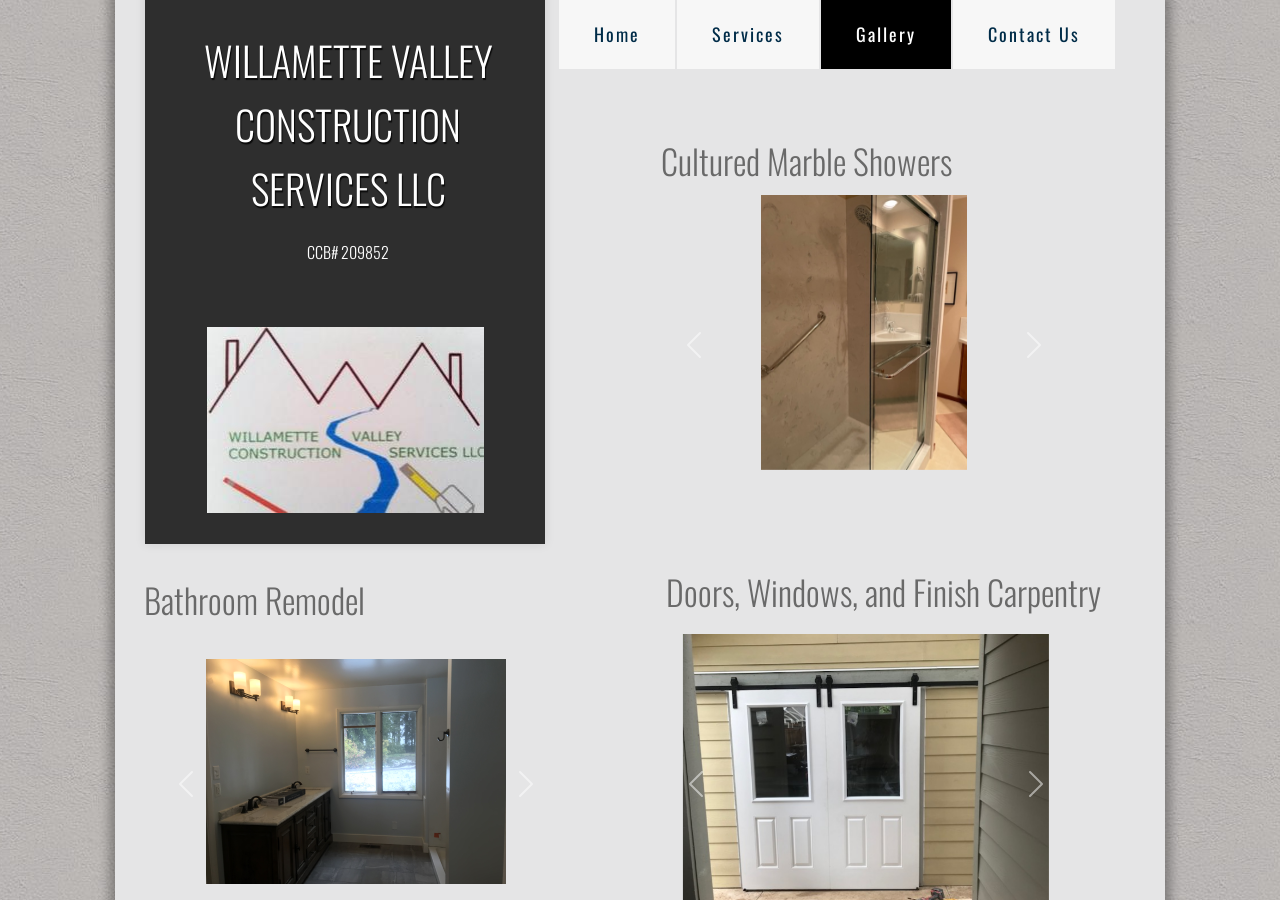
<file: gallery.html>
<!doctype html>
<html lang="en" dir="ltr" data-tcc-ignore="">

  <head>
    <title>Gallery</title>
    
    <meta http-equiv="content-type" content="text/html; charset=UTF-8">
    <meta http-equiv="X-UA-Compatible" content="IE=edge,chrome=1">

    <link href="https://cdn.jsdelivr.net/npm/bootstrap@5.3.2/dist/css/bootstrap.min.css" rel="stylesheet">
    <link rel="preconnect" href="https://fonts.googleapis.com">
    <link rel="preconnect" href="https://fonts.gstatic.com" crossorigin>
    <link href="https://fonts.googleapis.com/css2?family=Oswald:wght@200..700&display=swap" rel="stylesheet">

    <link rel="stylesheet" type="text/css" href="siteec92.css?v=" />

    <meta property="og:type" content="website" />
    <meta property="og:title" content="Gallery" />
    <meta
      property="og:site_name"
      content="Willamette Valley Construction Services LLC"
    />
    <meta property="og:url" content="http://www.wvcsllc.com/gallery.html" />
  </head>

  <body>
    <style type="text/css">

      .carousel-inner img{
        height:275px;
        width:375px;
        object-fit: scale-down;
        object-position: center;
      }

      #wsb-element-565907d7-2193-4e46-bed0-57d6509ec8ff {
        top: 634px;
        left: 551px;
        position: absolute;
        z-index: 134;
      }

      #wsb-element-565907d7-2193-4e46-bed0-57d6509ec8ff > div {
        width: 400px;
        height: 300px;
      }

      #wsb-element-4a89059f-f2d9-4e06-8b7c-047dee93a1be {
        top: 580px;
        left: 29px;
        position: absolute;
        z-index: 141;
      }

      #wsb-element-4a89059f-f2d9-4e06-8b7c-047dee93a1be .txt {
        width: 300px;
        height: 54px;
      }

      #wsb-element-16c30727-da7b-45ff-9943-165a8ce3530e {
        top: 950px;
        left: 551px;
        position: absolute;
        z-index: 140;
      }

      #wsb-element-16c30727-da7b-45ff-9943-165a8ce3530e .txt {
        width: 300px;
        height: 54px;
      }

      #wsb-element-ac9f0175-b0c7-4256-a017-0185a1767e89 {
        top: 968px;
        left: 39px;
        position: absolute;
        z-index: 153;
      }

      #wsb-element-ac9f0175-b0c7-4256-a017-0185a1767e89 .txt {
        width: 300px;
        height: 54px;
      }

      #wsb-element-abcb8ac4-b438-433e-8b45-4f815c03988e {
        top: 1340px;
        left: 552px;
        position: absolute;
        z-index: 139;
      }

      #wsb-element-abcb8ac4-b438-433e-8b45-4f815c03988e .txt {
        width: 300px;
        height: 54px;
      }

      #wsb-element-7fc07152-ec96-45f9-8cb9-f96599c45f37 {
        top: 1702px;
        left: 35px;
        position: absolute;
        z-index: 155;
      }

      #wsb-element-7fc07152-ec96-45f9-8cb9-f96599c45f37 .txt {
        width: 300px;
        height: 54px;
      }

      #wsb-element-5ee85ca0-72c3-4c17-b67e-bc69652b898e {
        top: 572px;
        left: 551px;
        position: absolute;
        z-index: 142;
      }

      #wsb-element-5ee85ca0-72c3-4c17-b67e-bc69652b898e .txt {
        width: 442px;
        height: 54px;
      }

      #wsb-element-38033dc1-3bce-485b-9c8d-d451bce5a2d2 {
        top: 1394px;
        left: 552px;
        position: absolute;
        z-index: 137;
      }

      #wsb-element-38033dc1-3bce-485b-9c8d-d451bce5a2d2 > div {
        width: 400px;
        height: 300px;
      }

      #wsb-element-e9e92b52-4c91-43a5-b7e8-070016fbf9f5 {
        top: 69px;
        left: 41px;
        position: absolute;
        z-index: 106;
      }

      #wsb-element-e9e92b52-4c91-43a5-b7e8-070016fbf9f5 .txt {
        width: 273px;
        height: 34px;
      }

      #wsb-element-dea2ac2d-32b7-4f3a-a302-96722229560b {
        top: 243px;
        left: 20px;
        position: absolute;
        z-index: 39;
      }

      #wsb-element-dea2ac2d-32b7-4f3a-a302-96722229560b .txt {
        width: 609px;
        height: 19px;
      }

      #wsb-element-4e596137-95c7-4957-b70b-99d0692e4dff {
        top: 0px;
        left: 0px;
        position: absolute;
        z-index: 17;
      }

      #wsb-element-4e596137-95c7-4957-b70b-99d0692e4dff .wsb-shape {
        width: 1000px;
        height: 220px;
        box-sizing: content-box;
        -moz-box-sizing: content-box;
      }

      #wsb-element-47961cbf-94a1-4a98-a818-84cc7de3e7a9 {
        top: 28px;
        left: 31px;
        position: absolute;
        z-index: 69;
      }

      #wsb-element-47961cbf-94a1-4a98-a818-84cc7de3e7a9 .txt {
        width: 562px;
        height: 34px;
      }

      #wsb-element-209a8343-d743-44b4-bf2c-389329dad13e {
        top: 113px;
        left: 29px;
        position: absolute;
        z-index: 72;
      }

      #wsb-element-209a8343-d743-44b4-bf2c-389329dad13e .wsb-line-element {
        width: 940px;
        height: 20px;
      }

      #wsb-element-202caab5-91cf-4706-8dc6-406729073fe9 {
        top: -25px;
        left: 30px;
        position: absolute;
        z-index: 31;
      }

      #wsb-element-202caab5-91cf-4706-8dc6-406729073fe9 .wsb-shape {
        width: 400px;
        height: 569px;
        box-sizing: content-box;
        -moz-box-sizing: content-box;
      }

      #wsb-element-783b8866-865f-4975-8869-641bbb212fb4 {
        top: 1338px;
        left: 35px;
        position: absolute;
        z-index: 138;
      }

      #wsb-element-783b8866-865f-4975-8869-641bbb212fb4 .txt {
        width: 300px;
        height: 54px;
      }

      #wsb-element-75f0513d-c85b-433f-ba25-37ebe7a7dc6d {
        top: 82px;
        left: 32.5px;
        position: absolute;
        z-index: 68;
      }

      #wsb-element-75f0513d-c85b-433f-ba25-37ebe7a7dc6d .txt {
        width: 621px;
        height: 20px;
      }

      #wsb-element-9c0fbec2-29a4-466a-b8bf-c99819415e21 {
        top: 327px;
        left: 92px;
        position: absolute;
        z-index: 147;
      }

      #wsb-element-9c0fbec2-29a4-466a-b8bf-c99819415e21 .wsb-image-inner div {
        width: 277px;
        height: 186px;
        position: relative;
        overflow: hidden;
      }

      #wsb-element-9c0fbec2-29a4-466a-b8bf-c99819415e21 img {
        position: absolute;
      }

      #wsb-element-8118abe8-f253-47e9-97c5-5b9e47a24c64 {
        top: 28px;
        left: 41px;
        position: absolute;
        z-index: 34;
      }

      #wsb-element-8118abe8-f253-47e9-97c5-5b9e47a24c64 .txt {
        width: 384px;
        height: 275px;
      }

      #wsb-element-ecad9446-e645-4e03-bd10-a38448663ec4 {
        top: 141px;
        left: 546px;
        position: absolute;
        z-index: 157;
      }

      #wsb-element-ecad9446-e645-4e03-bd10-a38448663ec4 .txt {
        width: 300px;
        height: 54px;
      }

      #wsb-element-41db2ef2-958a-42a9-869e-e43d4cf9e9ae {
        top: 1756px;
        left: 35px;
        position: absolute;
        z-index: 154;
      }

      #wsb-element-41db2ef2-958a-42a9-869e-e43d4cf9e9ae > div {
        width: 400px;
        height: 300px;
      }

      #wsb-element-f17a8d41-dcff-4d44-b165-080746e3ad59 {
        top: 1702px;
        left: 552px;
        position: absolute;
        z-index: 151;
      }

      #wsb-element-f17a8d41-dcff-4d44-b165-080746e3ad59 .txt {
        width: 300px;
        height: 54px;
      }

      #wsb-element-d3969cf2-6978-4aae-99b7-b262fc909b11 {
        top: 246px;
        left: 0px;
        position: absolute;
        z-index: 74;
      }

      #wsb-element-d3969cf2-6978-4aae-99b7-b262fc909b11 .txt {
        width: 300px;
        height: 38px;
      }

      #wsb-element-a3c459be-648a-4552-b6d7-dded382e8ae6 {
        top: 226px;
        left: 902px;
        position: absolute;
        z-index: 75;
      }

      #wsb-element-a3c459be-648a-4552-b6d7-dded382e8ae6 .wsb-image-inner div {
        width: 98px;
        height: 35px;
        position: relative;
        overflow: hidden;
      }

      #wsb-element-a3c459be-648a-4552-b6d7-dded382e8ae6 img {
        position: absolute;
      }

      #wsb-element-5fe4ee43-2b16-434f-aabd-407d19087ad6 {
        top: 634px;
        left: 41px;
        position: absolute;
        z-index: 133;
      }

      #wsb-element-5fe4ee43-2b16-434f-aabd-407d19087ad6 > div {
        width: 400px;
        height: 300px;
      }

      #wsb-element-5bd60012-f4a5-4851-a916-2ef06a15f7b7 {
        top: 1392px;
        left: 35px;
        position: absolute;
        z-index: 135;
      }

      #wsb-element-5bd60012-f4a5-4851-a916-2ef06a15f7b7 > div {
        width: 400px;
        height: 300px;
      }

      #wsb-element-6bd1d1dc-d94d-4c54-8955-8dc338bba467 {
        top: 1756px;
        left: 552px;
        position: absolute;
        z-index: 150;
      }

      #wsb-element-6bd1d1dc-d94d-4c54-8955-8dc338bba467 > div {
        width: 400px;
        height: 300px;
      }

      #wsb-element-818810e5-c642-4b61-9ed1-ea995612c9d2 {
        top: 1025px;
        left: 39px;
        position: absolute;
        z-index: 152;
      }

      #wsb-element-818810e5-c642-4b61-9ed1-ea995612c9d2 > div {
        width: 400px;
        height: 300px;
      }

      #wsb-element-b29119ba-2bb3-4eb0-8fd3-3a4d9d3c2289 {
        top: 195px;
        left: 549px;
        position: absolute;
        z-index: 156;
      }

      #wsb-element-b29119ba-2bb3-4eb0-8fd3-3a4d9d3c2289 > div {
        width: 400px;
        height: 300px;
      }

      #wsb-element-dc8932c8-1167-4fbb-83db-f89d056f4177 {
        top: 151px;
        left: 28px;
        position: absolute;
        z-index: 73;
      }

      #wsb-element-dc8932c8-1167-4fbb-83db-f89d056f4177 {
        width: 630px;
        height: 19px;
      }

      #wsb-element-771df6c6-f577-43bd-b35c-338dc355ae08 {
        top: 0px;
        left: 326px;
        position: absolute;
        z-index: 31;
      }

      #wsb-element-771df6c6-f577-43bd-b35c-338dc355ae08 {
        width: 675px;
        height: 68px;
      }

      #wsb-element-c4799d3c-d8db-4b5e-9a62-23ceeff8e509 {
        top: 1022px;
        left: 551px;
        position: absolute;
        z-index: 132;
      }

      #wsb-element-c4799d3c-d8db-4b5e-9a62-23ceeff8e509 > div {
        width: 400px;
        height: 300px;
      }
    </style>
    <div
      class="wsb-canvas body"
      style="
        background-color: #d6d6d6;
        background-image: url(media/d361c5bdcc33c350740cf3fe66260adf.jpeg);
        background-position-x: center;
        background-position-y: center;
        background-position: center center;
        background-repeat: repeat;
        position: fixed;
        top: 0;
        bottom: 0;
        left: 0;
        right: 0;
        width: 100%;
        height: 100%;
        overflow: hidden;
      "
    >
      <div
        class="wsb-canvas-page-container"
        style="
          position: absolute;
          top: 0;
          bottom: 0;
          left: 0;
          right: 0;
          width: 100%;
          height: 100%;
          overflow: auto;
        "
      >
        <div
          id="wsb-canvas-template-page"
          class="wsb-canvas-page page"
          style="
            height: 2056px;
            margin: auto;
            width: 1050px;
            background-color: #e5e5e6;
            position: relative;
            margin-top: 0px;
          "
        >
          <div id="wsb-element-5ee85ca0-72c3-4c17-b67e-bc69652b898e" class="wsb-element-text" data-type="element">
            <div class="txt">
              <h1 class="editor_h2">
                <font color="#696969"></font>​<font color="#696969"
                  >Doors, Windows, and Finish Carpentry</font
                >
              </h1>
            </div>
          </div>
          <div id="wsb-canvas-template-container" style="position: absolute">
            <div id="wsb-element-565907d7-2193-4e46-bed0-57d6509ec8ff" class="wsb-element-gallery" data-type="element">
              <div id="doorWindowFinishCarousel" class="carousel slide mb-5" data-bs-ride="carousel">
                <div class="carousel-inner">
                  <div class="carousel-item active">
                    <img src="media/06e771a6b6df0ccc85c9af2f451fda52.jpeg" class="d-block w-100">
                  </div>
                  <div class="carousel-item">
                    <img src="media/5fdb978a8a661043d904304acce560bd.jpeg" class="d-block w-100">
                  </div>
                  <div class="carousel-item">
                    <img src="media/3ec7c382326fa76133db897b7e4a8113.jpeg" class="d-block w-100">
                  </div>
                  <div class="carousel-item">
                    <img src="media/7ba04368c399733953554ec9aa0a5c29.jpeg" class="d-block w-100">
                  </div>
                  <div class="carousel-item">
                    <img src="media/29c4208029fe6b5ca0a625a801e92360.jpeg" class="d-block w-100">
                  </div>
                  <div class="carousel-item">
                    <img src="media/6608084adb59c4e71f09f7fcd20c8a1d.jpeg" class="d-block w-100">
                  </div>
                  <div class="carousel-item">
                    <img src="media/f92586487970ff6d87d6488bdf6b8a61.jpeg" class="d-block w-100">
                  </div>
                  <div class="carousel-item">
                    <img src="media/6e068e932d06c9f3ea898952cf0bf1ab.jpeg" class="d-block w-100">
                  </div>
                  <div class="carousel-item">
                    <img src="media/7a358ab9d49b56333728e8daf86c492e.jpeg" class="d-block w-100">
                  </div>
                  <div class="carousel-item">
                    <img src="media/887c4c42928ee2fc6120a3c2ecdadb32.jpeg" class="d-block w-100">
                  </div>
                  <div class="carousel-item">
                    <img src="media/e7abd4da74861e47c4f43f309442439d.jpeg" class="d-block w-100">
                  </div>
                  <div class="carousel-item">
                    <img src="media/11ac20c0766764837aa7da3eb0921b7c.jpeg" class="d-block w-100">
                  </div>
                </div>
                <button class="carousel-control-prev" type="button" data-bs-target="#doorWindowFinishCarousel" data-bs-slide="prev">
                  <span class="carousel-control-prev-icon"></span>
                </button>
                <button class="carousel-control-next" type="button" data-bs-target="#doorWindowFinishCarousel" data-bs-slide="next">
                  <span class="carousel-control-next-icon"></span>
                </button>
              </div>
            </div>
            <div
              id="wsb-element-4a89059f-f2d9-4e06-8b7c-047dee93a1be"
              class="wsb-element-text"
              data-type="element"
            >
              <div class="txt">
                <h1 class="editor_h2">
                  <span style="color: #696969"></span>​<span
                    style="color: #696969"
                  ></span
                  ><span style="color: #696969"></span
                  ><span style="color: #696969">Bathroom Remodel</span>
                </h1>
              </div>
            </div>
            <div
              id="wsb-element-16c30727-da7b-45ff-9943-165a8ce3530e"
              class="wsb-element-text"
              data-type="element"
            >
              <div class="txt">
                <h1 class="editor_h2">
                  <font color="#696969">​Open&nbsp;</font>​<font color="#696969"
                    >Porches and Patios</font
                  >
                </h1>
              </div>
            </div>
            <div
              id="wsb-element-ac9f0175-b0c7-4256-a017-0185a1767e89"
              class="wsb-element-text"
              data-type="element"
            >
              <div class="txt">
                <h1 class="editor_h2">
                  <font color="#696969">Covered Porches</font>
                </h1>
              </div>
            </div>
            
            <div
              id="wsb-element-abcb8ac4-b438-433e-8b45-4f815c03988e"
              class="wsb-element-text"
              data-type="element"
            >
              <div class="txt">
                <h1 class="editor_h2">
                  <font color="#696969"></font>​<font color="#696969"
                    >Outbuildings</font
                  >
                </h1>
              </div>
            </div>
            <div
              id="wsb-element-38033dc1-3bce-485b-9c8d-d451bce5a2d2"
              class="wsb-element-gallery"
              data-type="element"
            >
              <div id="outbuildingCarousel" class="carousel slide mb-5" data-bs-ride="carousel">
                <div class="carousel-inner">

                  <div class="carousel-item active">
                    <img src="media/6e4c493ed7dfff8e759a90c3f5b6391b.jpeg" class="d-block w-100">
                  </div>
                  <div class="carousel-item">
                    <img src="media/164daf72240cc60be5903c7c93606ad5.jpeg" class="d-block w-100">
                  </div>

                </div>
                <button class="carousel-control-prev" type="button" data-bs-target="#outbuildingCarousel" data-bs-slide="prev">
                  <span class="carousel-control-prev-icon"></span>
                </button>
                <button class="carousel-control-next" type="button" data-bs-target="#outbuildingCarousel" data-bs-slide="next">
                  <span class="carousel-control-next-icon"></span>
                </button>
              </div>
            </div>
            <div
              id="wsb-element-e9e92b52-4c91-43a5-b7e8-070016fbf9f5"
              class="wsb-element-text"
              data-type="element"
            >
              <div class="txt">
                <h5 style="text-align: center"><br /></h5>
              </div>
            </div>
            <div
              id="wsb-element-202caab5-91cf-4706-8dc6-406729073fe9"
              class="wsb-element-shape"
              data-type="element"
            >
              <div class="wsb-shape shape_logo"></div>
            </div>
            <div
              id="wsb-element-9c0fbec2-29a4-466a-b8bf-c99819415e21"
              class="wsb-element-image"
              data-type="element"
            >
              <div class="wsb-image-inner">
                <div class="img">
                  <img
                    src="media/e8bbc7751fd8bf6015f44c5a6b63605c.jpeg"
                    style="vertical-align: middle; width: 277px; height: 186px"
                  />
                </div>
              </div>
            </div>
            <div
              id="wsb-element-8118abe8-f253-47e9-97c5-5b9e47a24c64"
              class="wsb-element-text"
              data-type="element"
            >
              <div class="txt">
                <p style="text-align: center">
                  <span class="editor_logo"
                    >Willamette Valley Construction </span
                  ><br />
                </p>
                <p style="text-align: center">
                  <span class="editor_logo">Services LLC​</span>
                </p>
                <p style="text-align: center">
                  <span style="font-size: 16px">
                    <font color="#ffffff" face="Oswald, sans-serif"
                      ><span
                        style="line-height: 64px; text-transform: uppercase"
                        >CCB# 209852</span
                      ></font
                    > </span
                  ><br />
                </p>
                <p style="text-align: center">&nbsp;</p>
              </div>
            </div>
            <div
              id="wsb-element-ecad9446-e645-4e03-bd10-a38448663ec4"
              class="wsb-element-text"
              data-type="element"
            >
              <div class="txt">
                <h1 class="editor_h2">
                  <font color="#696969">Cultured Marble Showers</font>
                </h1>
              </div>
            </div>
            <div
              id="wsb-element-7fc07152-ec96-45f9-8cb9-f96599c45f37"
              class="wsb-element-text"
              data-type="element"
            >
              <div class="txt">
                <h1 class="editor_h2">
                  <font color="#696969">Fences and Gates</font>
                </h1>
              </div>
            </div>
            <div
              id="wsb-element-41db2ef2-958a-42a9-869e-e43d4cf9e9ae"
              class="wsb-element-gallery"
              data-type="element"
            >
              <div id="fenceGateCarousel" class="carousel slide mb-5" data-bs-ride="carousel">
                <div class="carousel-inner">

                  <div class="carousel-item active">
                    <img src="media/8789f862890a2854d0cbb83e8c760588.jpeg" class="d-block w-100">
                  </div>
                  <div class="carousel-item">
                    <img src="media/284080f6bccd6d2730469cfbc1d5bff4.jpeg" class="d-block w-100">
                  </div>
                  <div class="carousel-item">
                    <img src="media/1d742b34a1d443cbaba0529fb4b1f880.jpeg" class="d-block w-100">
                  </div>
                  <div class="carousel-item">
                    <img src="media/0d66923ed59310703b12b0ed7e35a092.jpeg" class="d-block w-100">
                  </div>
                  <div class="carousel-item">
                    <img src="media/7af5f2868fd2ab4631d2df54c90fc263.jpeg" class="d-block w-100">
                  </div>
                  <div class="carousel-item">
                    <img src="media/00d867fd3b2f8fd7c6966db6da2b1ffe.jpeg" class="d-block w-100">
                  </div>
                  <div class="carousel-item">
                    <img src="media/af838e392e4fb77a9e7e86c7e6599f45.jpeg" class="d-block w-100">
                  </div>
                </div>
                <button class="carousel-control-prev" type="button" data-bs-target="#fenceGateCarousel" data-bs-slide="prev">
                  <span class="carousel-control-prev-icon"></span>
                </button>
                <button class="carousel-control-next" type="button" data-bs-target="#fenceGateCarousel" data-bs-slide="next">
                  <span class="carousel-control-next-icon"></span>
                </button>
              </div>
            </div>
            <div
              id="wsb-element-5fe4ee43-2b16-434f-aabd-407d19087ad6"
              class="wsb-element-gallery"
              data-type="element"
            >
              <div id="bathroomCarousel" class="carousel slide mb-5" data-bs-ride="carousel">
                <div class="carousel-inner">

                  <div class="carousel-item active">
                    <img src="media/99735600db694c0cf958f471d1552955.jpeg" class="d-block w-100">
                  </div>
                  <div class="carousel-item">
                    <img src="media/44b5f6ca6dad4471d667341a03e24780.jpeg" class="d-block w-100">
                  </div>
                  <div class="carousel-item">
                    <img src="media/58943498d3a70c93f4185117381c03b0.jpeg" class="d-block w-100">
                  </div>
                  <div class="carousel-item">
                    <img src="media/6e090ef6b58e17b2dc4d24a9713180d6.jpeg" class="d-block w-100">
                  </div>
                  <div class="carousel-item">
                    <img src="media/b8fb4edde3d57d21983a9d3ddb6f2559.jpeg" class="d-block w-100">
                  </div>

                </div>
                <button class="carousel-control-prev" type="button" data-bs-target="#bathroomCarousel" data-bs-slide="prev">
                  <span class="carousel-control-prev-icon"></span>
                </button>
                <button class="carousel-control-next" type="button" data-bs-target="#bathroomCarousel" data-bs-slide="next">
                  <span class="carousel-control-next-icon"></span>
                </button>
              </div>
            </div>
            <div
              id="wsb-element-783b8866-865f-4975-8869-641bbb212fb4"
              class="wsb-element-text"
              data-type="element"
            >
              <div class="txt">
                <h1 class="editor_h2">
                  <span style="color: #696969"></span
                  ><span style="color: #696969">​</span
                  ><span style="color: #696969">Kitchen Remodel</span>
                </h1>
              </div>
            </div>
            <div
              id="wsb-element-5bd60012-f4a5-4851-a916-2ef06a15f7b7"
              class="wsb-element-gallery"
              data-type="element"
            >
              <div id="kitchenCarousel" class="carousel slide mb-5" data-bs-ride="carousel">
                <div class="carousel-inner">
                  <div class="carousel-item active">
                    <img src="media/63d7747f42e5f75dbef48007e9c45e4a.jpeg" class="d-block w-100">
                  </div>
                  <div class="carousel-item">
                    <img src="media/b187c3390d915a9b8d726bc4e09ae902.jpeg" class="d-block w-100">
                  </div>
                  <div class="carousel-item">
                    <img src="media/d369282a4796750b2018cfc1572d0425.jpeg" class="d-block w-100">
                  </div>
                  <div class="carousel-item">
                    <img src="media/8eb9c9a5a71ebeea874614bb0c367ba4.jpeg" class="d-block w-100">
                  </div>
                  <div class="carousel-item">
                    <img src="media/f06f0466e773bcaac11f8bb09147d601.jpeg" class="d-block w-100">
                  </div>
                  <div class="carousel-item">
                    <img src="media/44c94bd0114248666a30ae0b9735849e.jpeg" class="d-block w-100">
                  </div>
                  <div class="carousel-item">
                    <img src="media/884050dbf6a1539df7642f7137ac5235.jpeg" class="d-block w-100">
                  </div>
                  <div class="carousel-item">
                    <img src="media/7e78fca6f9d4396c967773db92952053.jpeg" class="d-block w-100">
                  </div>
                  <div class="carousel-item">
                    <img src="media/4b328627b0766baa03949d939e8436fd.jpeg" class="d-block w-100">
                  </div>
                </div>
                <button class="carousel-control-prev" type="button" data-bs-target="#kitchenCarousel" data-bs-slide="prev">
                  <span class="carousel-control-prev-icon"></span>
                </button>
                <button class="carousel-control-next" type="button" data-bs-target="#kitchenCarousel" data-bs-slide="next">
                  <span class="carousel-control-next-icon"></span>
                </button>
              </div>
            </div>
            <div
              id="wsb-element-f17a8d41-dcff-4d44-b165-080746e3ad59"
              class="wsb-element-text"
              data-type="element"
            >
              <div class="txt">
                <h1 class="editor_h2">
                  <span style="color: #696969">​Porch Railings</span>
                </h1>
              </div>
            </div>
            <div
              id="wsb-element-6bd1d1dc-d94d-4c54-8955-8dc338bba467"
              class="wsb-element-gallery"
              data-type="element"
            >
              <div id="porchRailingCarousel" class="carousel slide mb-5" data-bs-ride="carousel">
                <div class="carousel-inner">
                  <div class="carousel-item active">
                    <img src="media/b167e1408fdd1f251a316a1de29653bd.jpeg" class="d-block w-100">
                  </div>
                  <div class="carousel-item">
                    <img src="media/6afdb1b17e05ba34f9cebc7e5970825c.jpeg" class="d-block w-100">
                  </div>
                  <div class="carousel-item">
                    <img src="media/c6e993ed6062a94bff77d765717db3cb.jpeg" class="d-block w-100">
                  </div>
                  <div class="carousel-item">
                    <img src="media/74646d0dbf23455865d5cfbb979cbbbd.jpeg" class="d-block w-100">
                  </div>
                  <div class="carousel-item">
                    <img src="media/7e8ef4a534484f91d4abaa8abf57f975.jpeg" class="d-block w-100">
                  </div>
                  <div class="carousel-item">
                    <img src="media/6b9d4a63beba4687d4c1e204bc5e877e.jpeg" class="d-block w-100">
                  </div>
                </div>
                <button class="carousel-control-prev" type="button" data-bs-target="#porchRailingCarousel" data-bs-slide="prev">
                  <span class="carousel-control-prev-icon"></span>
                </button>
                <button class="carousel-control-next" type="button" data-bs-target="#porchRailingCarousel" data-bs-slide="next">
                  <span class="carousel-control-next-icon"></span>
                </button>
              </div>
            </div>
            <div
              id="wsb-element-818810e5-c642-4b61-9ed1-ea995612c9d2"
              class="wsb-element-gallery"
              data-type="element"
            >
              <div id="coveredPorchCarousel" class="carousel slide mb-5" data-bs-ride="carousel">
                <div class="carousel-inner">

                  <div class="carousel-item active">
                    <img src="media/bb79e1118453f6c7ae8e1e9d0d4b6ab1.jpeg" class="d-block w-100">
                  </div>
                  <div class="carousel-item">
                    <img src="media/ab9db5557f2b6edbdd9dacd4a8ff1305.jpeg" class="d-block w-100">
                  </div>
                  <div class="carousel-item">
                    <img src="media/eaac4476b3fabbde7524ca9ffe7c5fd5.jpeg" class="d-block w-100">
                  </div>
                  <div class="carousel-item">
                    <img src="media/6c7a02c237d4bb0dceb19a6f5e1a4cb3.jpeg" class="d-block w-100">
                  </div>
                  <div class="carousel-item">
                    <img src="media/900a8103521052bb06d1edee022e22b0.jpeg" class="d-block w-100">
                  </div>
                </div>
                <button class="carousel-control-prev" type="button" data-bs-target="#coveredPorchCarousel" data-bs-slide="prev">
                  <span class="carousel-control-prev-icon"></span>
                </button>
                <button class="carousel-control-next" type="button" data-bs-target="#coveredPorchCarousel" data-bs-slide="next">
                  <span class="carousel-control-next-icon"></span>
                </button>
              </div>
            </div>
            <div
              id="wsb-element-b29119ba-2bb3-4eb0-8fd3-3a4d9d3c2289"
              class="wsb-element-gallery"
              data-type="element"
            >
              <div id="marbleCarousel" class="carousel slide mb-5" data-bs-ride="carousel">
                <div class="carousel-inner">
                  <div class="carousel-item active">
                    <img src="media/4f99ea27a3e5143b3402e6ccc3dbda24.jpeg" class="d-block w-100">
                  </div>
                  <div class="carousel-item">
                    <img src="media/7569802e791fb733322fdd4147341368.jpeg" class="d-block w-100">
                  </div>
                  <div class="carousel-item">
                    <img src="media/8c01f334b9bdc5ee8444d3c6f9e75ae9.jpeg" class="d-block w-100">
                  </div>
                  <div class="carousel-item">
                    <img src="media/8c8bdf6f0250113d1163c460fa360f7e.jpeg" class="d-block w-100">
                  </div>
                  <div class="carousel-item">
                    <img src="media/a312f4016ec9d04ffeef863ed1be3dd9.jpeg" class="d-block w-100">
                  </div>
                  <div class="carousel-item">
                    <img src="media/3b861e7276e61bcd74b2ad74caf04091.jpeg" class="d-block w-100">
                  </div>
                </div>
                <button class="carousel-control-prev" type="button" data-bs-target="#marbleCarousel" data-bs-slide="prev">
                  <span class="carousel-control-prev-icon"></span>
                </button>
                <button class="carousel-control-next" type="button" data-bs-target="#marbleCarousel" data-bs-slide="next">
                  <span class="carousel-control-next-icon"></span>
                </button>
              </div>
            </div>
            <div
              id="wsb-element-771df6c6-f577-43bd-b35c-338dc355ae08"
              class="wsb-element-navigation"
              data-type="element"
            >
              <div
                style="width: 675px; height: 68px"
                class="wsb-nav nav_theme nav-text-center nav-horizontal nav-btn-right wsb-navigation-rendered-top-level-container"
                id="wsb-nav-771df6c6-f577-43bd-b35c-338dc355ae08"
              >
                <ul class="wsb-navigation-rendered-top-level-menu">
                  <li style="width: auto">
                    <a
                      href="index.html"
                      target=""
                      data-title="Home"
                      data-pageid="00000000-0000-0000-0000-000000335616"
                      data-url="index.html"
                      >Home</a
                    >
                  </li>
                  <li style="width: auto">
                    <a
                      href="services.html"
                      target=""
                      data-title="Services"
                      data-pageid="00000000-0000-0000-0000-000000336327"
                      data-url="services.html"
                      >Services</a
                    >
                  </li>
                  <li style="width: auto" class="active">
                    <a
                      href="gallery.html"
                      target=""
                      data-title="Gallery"
                      data-pageid="0af6f0ef-3ef9-4bb3-9fcb-f1c87131461b"
                      data-url="gallery.html"
                      >Gallery</a
                    >
                  </li>
                  <li style="width: auto">
                    <a
                      href="contact-us.html"
                      target=""
                      data-title="Contact Us"
                      data-pageid="00000000-0000-0000-0000-000000336329"
                      data-url="contact-us.html"
                      >Contact Us</a
                    >
                  </li>
                </ul>
              </div>
            </div>
            <div
              id="wsb-element-c4799d3c-d8db-4b5e-9a62-23ceeff8e509"
              class="wsb-element-gallery"
              data-type="element"
            >
              <div id="openPorchCarousel" class="carousel slide mb-5" data-bs-ride="carousel">
                <div class="carousel-inner">
                  <div class="carousel-item active">
                    <img src="media/c2e0531b0ba238c8758cee5d284308a9.jpeg" class="d-block w-100">
                  </div>
                  <div class="carousel-item">
                    <img src="media/702ce1cf1390a5ef251a508ca4ae8412.jpeg" class="d-block w-100">
                  </div>
                  <div class="carousel-item">
                    <img src="media/2bc2efaefc21bf65692fd5783b990512.jpeg" class="d-block w-100">
                  </div>
                  <div class="carousel-item">
                    <img src="media/3b7dde303ee98918b916e39cc24fded8.jpeg" class="d-block w-100">
                  </div>
                  <div class="carousel-item">
                    <img src="media/da707d03407e1eb075036e9659531ae0.jpeg" class="d-block w-100">
                  </div>
                  <div class="carousel-item">
                    <img src="media/b2a6816c8b2859af6b25a4aa0d3e4187.jpeg" class="d-block w-100">
                  </div>
                  <div class="carousel-item">
                    <img src="media/60d194191d0b7ce5531613e7988be01f.jpeg" class="d-block w-100">
                  </div>
                  <div class="carousel-item">
                    <img src="media/ea9b721cc56211a29830be1c99512941.jpeg" class="d-block w-100">
                  </div>
                  <div class="carousel-item">
                    <img src="media/524e11f6b0a308afd51766eaaf1d6f8f.jpeg" class="d-block w-100">
                  </div>
                  <div class="carousel-item">
                    <img src="media/6afdb1b17e05ba34f9cebc7e5970825c.jpeg" class="d-block w-100">
                  </div>
                  <div class="carousel-item">
                    <img src="media/b59a534c9ed3356bcf9e5855781bcc42.jpeg" class="d-block w-100">
                  </div>
                  <div class="carousel-item">
                    <img src="media/55eb1440b5057d541f37e9e451d3ab22.jpeg" class="d-block w-100">
                  </div>
                </div>
                <button class="carousel-control-prev" type="button" data-bs-target="#openPorchCarousel" data-bs-slide="prev">
                  <span class="carousel-control-prev-icon"></span>
                </button>
                <button class="carousel-control-next" type="button" data-bs-target="#openPorchCarousel" data-bs-slide="next">
                  <span class="carousel-control-next-icon"></span>
                </button>
              </div>
            </div>
          </div>
        </div>
        <div
          id="wsb-canvas-template-footer"
          class="wsb-canvas-page-footer footer"
          style="
            margin: auto;
            min-height: 100px;
            height: 284px;
            width: 1050px;
            position: relative;
          "
        >
          <div
            id="wsb-canvas-template-footer-container"
            class="footer-container"
            style="position: absolute"
          >
            <div
              id="wsb-element-dea2ac2d-32b7-4f3a-a302-96722229560b"
              class="wsb-element-text"
            >
              <div class="txt">
                <p>&nbsp;</p>
              </div>
            </div>
            <div
              id="wsb-element-4e596137-95c7-4957-b70b-99d0692e4dff"
              class="wsb-element-shape"
            >
              <div class="wsb-shape shape_footer"></div>
            </div>
            <div
              id="wsb-element-47961cbf-94a1-4a98-a818-84cc7de3e7a9"
              class="wsb-element-text"
            >
              <div class="txt">
                <h5>Contact Us</h5>
              </div>
            </div>
            <div
              id="wsb-element-209a8343-d743-44b4-bf2c-389329dad13e"
              class="wsb-element-line"
            >
              <div
                class="wsb-line-element"
                style="
                  width: 940px;
                  height: 20px;
                  width: 940px;
                  border-top: 1px none transparent;
                  opacity: 1;
                  filter: alpha(opacity=1);
                "
              ></div>
            </div>
            <div
              id="wsb-element-75f0513d-c85b-433f-ba25-37ebe7a7dc6d"
              class="wsb-element-text"
            >
              <div class="txt">
                <p>
                  <span style="font-family:sans-serif"
                    ><span style="color: #ffffff"
                      >5694 Crossler Ct S, Salem, OR 97306 USA&nbsp; &nbsp;
                      &nbsp; &nbsp; &nbsp; &nbsp; &nbsp;+1.5036025172 &nbsp;
                      &nbsp; &nbsp; &nbsp; &nbsp;</span
                    ><a
                      href="mailto:jkbackus66@gmail.com"
                      target="_blank"
                      class="editor_accentWhite"
                      style="color: rgb(255, 255, 255)"
                      ><span style="color: #ffffff">j</span></a
                    ><span style="color: #ffffff"
                      >ohn.backus@wvcsllc.com</span
                    ></span
                  >
                </p>
              </div>
            </div>
            <div
              id="wsb-element-d3969cf2-6978-4aae-99b7-b262fc909b11"
              class="wsb-element-text"
            >
              <div class="txt">
                <p>
                  Copyright ©&nbsp;Willamette Valley Construction Services CLLC
                  CCB #209852 |&nbsp;&nbsp;All Rights Reserved
                </p>
              </div>
            </div>
            <div
              id="wsb-element-a3c459be-648a-4552-b6d7-dded382e8ae6"
              class="wsb-element-image"
            >
            </div>
            <div
              id="wsb-element-dc8932c8-1167-4fbb-83db-f89d056f4177"
              class="wsb-element-navigation"
            >
              <div
                style="width: 630px; height: 19px"
                class="wsb-nav nav_footer nav-text-center nav-horizontal nav-btn-left wsb-navigation-rendered-top-level-container"
                id="wsb-nav-dc8932c8-1167-4fbb-83db-f89d056f4177"
              >
                <ul class="wsb-navigation-rendered-top-level-menu">
                  <li style="width: auto">
                    <a
                      href="index.html"
                      target=""
                      data-title="Home"
                      data-pageid="00000000-0000-0000-0000-000000335616"
                      data-url="index.html"
                      >Home</a
                    >
                  </li>
                  <li style="width: auto">
                    <a
                      href="services.html"
                      target=""
                      data-title="Services"
                      data-pageid="00000000-0000-0000-0000-000000336327"
                      data-url="services.html"
                      >Services</a
                    >
                  </li>
                  <li style="width: auto">
                    <a
                      href="contact-us.html"
                      target=""
                      data-title="Contact Us"
                      data-pageid="00000000-0000-0000-0000-000000336329"
                      data-url="contact-us.html"
                      >Contact Us</a
                    >
                  </li>
                  <li style="width: auto" class="active">
                    <a
                      href="gallery.html"
                      target=""
                      data-title="Gallery"
                      data-pageid="0af6f0ef-3ef9-4bb3-9fcb-f1c87131461b"
                      data-url="gallery.html"
                      >Gallery</a
                    >
                  </li>
                </ul>
              </div>
            </div>
          </div>
        </div>
      </div>
    </div>
    <script src="https://cdn.jsdelivr.net/npm/bootstrap@5.3.2/dist/js/bootstrap.bundle.min.js"></script>
  </body>
</html>
</file>
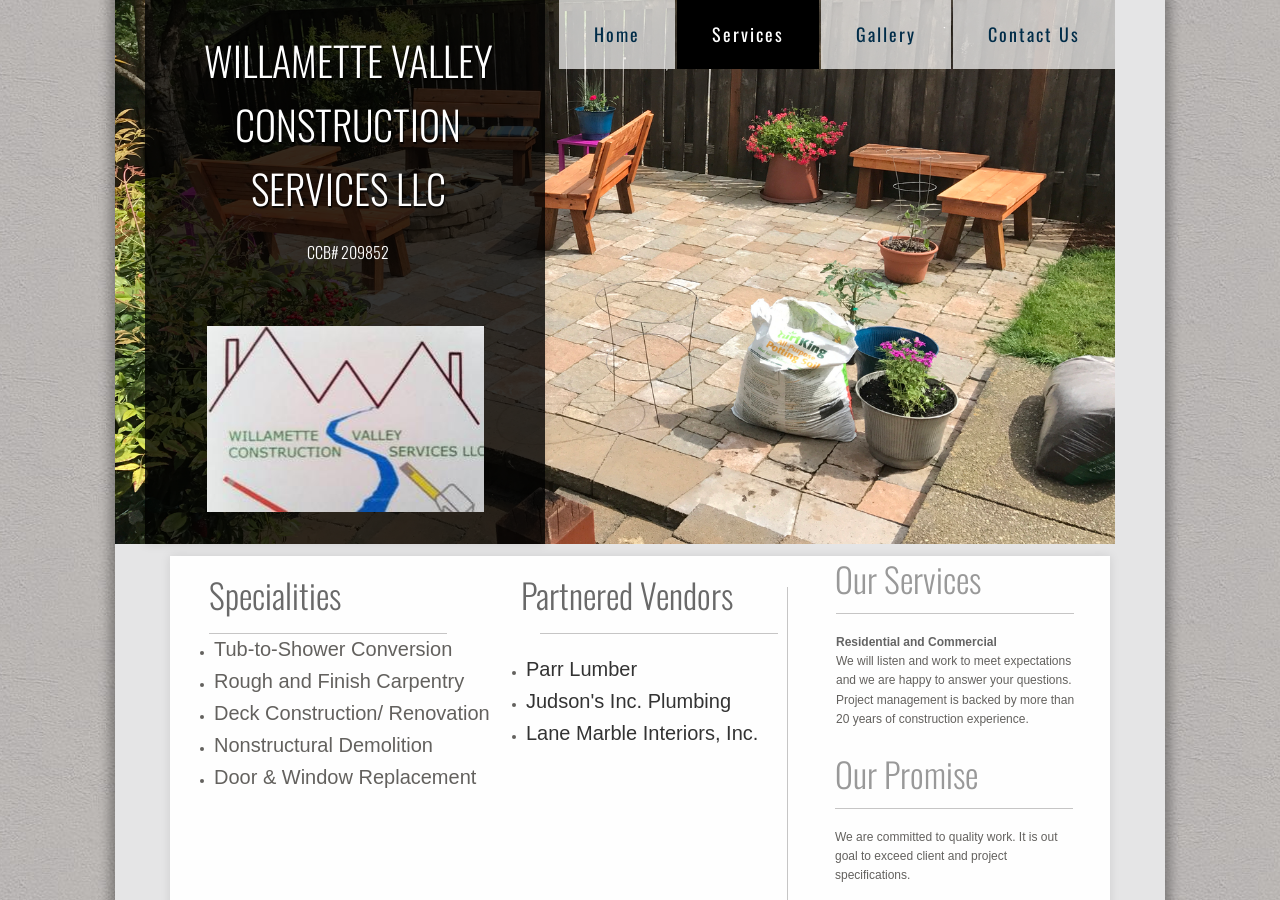
<file: services.html>
<!DOCTYPE html>
<html lang="en" dir="ltr" data-tcc-ignore="">

<head>
  <title>Services</title>

  <meta http-equiv="content-type" content="text/html; charset=UTF-8">
  <meta http-equiv="X-UA-Compatible" content="IE=edge,chrome=1">

  <link href="https://cdn.jsdelivr.net/npm/bootstrap@5.3.2/dist/css/bootstrap.min.css" rel="stylesheet">
  <link rel="preconnect" href="https://fonts.googleapis.com">
  <link rel="preconnect" href="https://fonts.gstatic.com" crossorigin>
  <link href="https://fonts.googleapis.com/css2?family=Oswald:wght@200..700&display=swap" rel="stylesheet">

  <link rel="stylesheet" type="text/css" href="siteec92.css?v=">
  
  <meta http-equiv="Content-Location" content="services.html">
  <meta name="generator" content="Starfield Technologies; Go Daddy Website Builder 7.0.5350">
  <meta property="og:type" content="website">
  <meta property="og:title" content="Services">
  <meta property="og:site_name" content="Willamette Valley Construction Services LLC">
  <meta property="og:url" content="http://www.wvcsllc.com/services.html">
</head>

<body>
  <style type="text/css">
    #wsb-element-a3c459be-648a-4552-b6d7-dded382e8ae6 {
      top: 226px;
      left: 902px;
      position: absolute;
      z-index: 75
    }

    #wsb-element-a3c459be-648a-4552-b6d7-dded382e8ae6 .wsb-image-inner div {
      width: 98px;
      height: 35px;
      position: relative;
      overflow: hidden
    }

    #wsb-element-a3c459be-648a-4552-b6d7-dded382e8ae6 img {
      position: absolute
    }

    #wsb-element-8118abe8-f253-47e9-97c5-5b9e47a24c64 {
      top: 28px;
      left: 41px;
      position: absolute;
      z-index: 34
    }

    #wsb-element-8118abe8-f253-47e9-97c5-5b9e47a24c64 .txt {
      width: 384px;
      height: 275px
    }

    #wsb-element-202caab5-91cf-4706-8dc6-406729073fe9 {
      top: -25px;
      left: 30px;
      position: absolute;
      z-index: 31
    }

    #wsb-element-202caab5-91cf-4706-8dc6-406729073fe9 .wsb-shape {
      width: 400px;
      height: 569px;
      box-sizing: content-box;
      -moz-box-sizing: content-box
    }

    #wsb-element-f538433f-bfab-4679-b2c7-f28a44b3faaf {
      top: 592px;
      left: 106px;
      position: absolute;
      z-index: 107
    }

    #wsb-element-f538433f-bfab-4679-b2c7-f28a44b3faaf .txt {
      width: 300px;
      height: 20px
    }

    #wsb-element-ab54b824-669f-4776-962e-22c2c76e5a15 {
      top: 633px;
      left: 94px;
      position: absolute;
      z-index: 145
    }

    #wsb-element-ab54b824-669f-4776-962e-22c2c76e5a15 .wsb-line-element {
      width: 238px;
      height: 20px
    }

    #wsb-element-a7130b0a-24a0-4fc9-9b0d-b09f7adea7af {
      top: 575px;
      left: 94px;
      position: absolute;
      z-index: 143
    }

    #wsb-element-a7130b0a-24a0-4fc9-9b0d-b09f7adea7af .txt {
      width: 300px;
      height: 54px
    }

    #wsb-element-9019ce07-c478-42db-be9c-c9ba678ea1e2 {
      top: 613px;
      left: 721px;
      position: absolute;
      z-index: 118
    }

    #wsb-element-9019ce07-c478-42db-be9c-c9ba678ea1e2 .wsb-line-element {
      width: 238px;
      height: 20px
    }

    #wsb-element-85107fa3-91c3-4518-b9f4-7f3c0be92476 {
      top: 633px;
      left: 425px;
      position: absolute;
      z-index: 159
    }

    #wsb-element-85107fa3-91c3-4518-b9f4-7f3c0be92476 .wsb-line-element {
      width: 238px;
      height: 20px
    }

    #wsb-element-48ace15b-77c5-49ff-be44-ee63817b76bc {
      top: 808px;
      left: 720px;
      position: absolute;
      z-index: 85
    }

    #wsb-element-48ace15b-77c5-49ff-be44-ee63817b76bc .wsb-line-element {
      width: 238px;
      height: 20px
    }

    #wsb-element-75f0513d-c85b-433f-ba25-37ebe7a7dc6d {
      top: 82px;
      left: 32.5px;
      position: absolute;
      z-index: 68
    }

    #wsb-element-75f0513d-c85b-433f-ba25-37ebe7a7dc6d .txt {
      width: 621px;
      height: 20px
    }

    #wsb-element-4e596137-95c7-4957-b70b-99d0692e4dff {
      top: 0px;
      left: 0px;
      position: absolute;
      z-index: 17
    }

    #wsb-element-4e596137-95c7-4957-b70b-99d0692e4dff .wsb-shape {
      width: 1000px;
      height: 220px;
      box-sizing: content-box;
      -moz-box-sizing: content-box
    }

    #wsb-element-f4c73911-8b7a-4574-bc70-000ae3cbd3c7 {
      top: 559px;
      left: 720px;
      position: absolute;
      z-index: 78
    }

    #wsb-element-f4c73911-8b7a-4574-bc70-000ae3cbd3c7 .txt {
      width: 239px;
      height: 54px
    }

    #wsb-element-8bb3315d-ea5a-43b2-81cc-618061470c83 {
      top: 326px;
      left: 91.5px;
      position: absolute;
      z-index: 121
    }

    #wsb-element-8bb3315d-ea5a-43b2-81cc-618061470c83 .wsb-image-inner div {
      width: 277px;
      height: 186px;
      position: relative;
      overflow: hidden
    }

    #wsb-element-8bb3315d-ea5a-43b2-81cc-618061470c83 img {
      position: absolute
    }

    #wsb-element-5d297277-bd7f-41a2-adf4-627db9e528cc {
      top: 556px;
      left: 55px;
      position: absolute;
      z-index: 18
    }

    #wsb-element-5d297277-bd7f-41a2-adf4-627db9e528cc .wsb-shape {
      width: 940px;
      height: 382px;
      box-sizing: content-box;
      -moz-box-sizing: content-box
    }

    #wsb-element-ae1433d4-fe0a-4f8a-8830-509298025e11 {
      top: 653px;
      left: 379px;
      position: absolute;
      z-index: 160
    }

    #wsb-element-ae1433d4-fe0a-4f8a-8830-509298025e11 .txt {
      width: 354px;
      height: 96px
    }

    #wsb-element-4401c04c-90ff-4bb7-88b9-6cb7be25e6d6 {
      top: 754px;
      left: 720px;
      position: absolute;
      z-index: 82
    }

    #wsb-element-4401c04c-90ff-4bb7-88b9-6cb7be25e6d6 .txt {
      width: 228px;
      height: 54px
    }

    #wsb-element-e9e92b52-4c91-43a5-b7e8-070016fbf9f5 {
      top: 69px;
      left: 41px;
      position: absolute;
      z-index: 106
    }

    #wsb-element-e9e92b52-4c91-43a5-b7e8-070016fbf9f5 .txt {
      width: 273px;
      height: 34px
    }

    #wsb-element-bcc9caa0-843d-4686-8f05-cd95f7116d4c {
      top: 633px;
      left: 721px;
      position: absolute;
      z-index: 79
    }

    #wsb-element-bcc9caa0-843d-4686-8f05-cd95f7116d4c .txt {
      width: 246px;
      height: 101px
    }

    #wsb-element-298774e1-70c0-4a13-984b-24ab7ac5dd30 {
      top: 575px;
      left: 406px;
      position: absolute;
      z-index: 158
    }

    #wsb-element-298774e1-70c0-4a13-984b-24ab7ac5dd30 .txt {
      width: 300px;
      height: 54px
    }

    #wsb-element-dea2ac2d-32b7-4f3a-a302-96722229560b {
      top: 243px;
      left: 20px;
      position: absolute;
      z-index: 39
    }

    #wsb-element-dea2ac2d-32b7-4f3a-a302-96722229560b .txt {
      width: 609px;
      height: 19px
    }

    #wsb-element-dc8932c8-1167-4fbb-83db-f89d056f4177 {
      top: 151px;
      left: 28px;
      position: absolute;
      z-index: 73
    }

    #wsb-element-dc8932c8-1167-4fbb-83db-f89d056f4177 {
      width: 630px;
      height: 19px
    }

    #wsb-element-47961cbf-94a1-4a98-a818-84cc7de3e7a9 {
      top: 28px;
      left: 31px;
      position: absolute;
      z-index: 69
    }

    #wsb-element-47961cbf-94a1-4a98-a818-84cc7de3e7a9 .txt {
      width: 562px;
      height: 34px
    }

    #wsb-element-209a8343-d743-44b4-bf2c-389329dad13e {
      top: 113px;
      left: 29px;
      position: absolute;
      z-index: 72
    }

    #wsb-element-209a8343-d743-44b4-bf2c-389329dad13e .wsb-line-element {
      width: 940px;
      height: 20px
    }

    #wsb-element-b45c78d8-620c-4165-b6c9-83a7c3e4ccf5 {
      top: -150px;
      left: 0px;
      position: absolute;
      z-index: 17
    }

    #wsb-element-b45c78d8-620c-4165-b6c9-83a7c3e4ccf5 .wsb-image-inner div {
      width: 1000px;
      height: 694px;
      position: relative;
      overflow: hidden
    }

    #wsb-element-b45c78d8-620c-4165-b6c9-83a7c3e4ccf5 img {
      position: absolute
    }

    #wsb-element-d3969cf2-6978-4aae-99b7-b262fc909b11 {
      top: 246px;
      left: 0px;
      position: absolute;
      z-index: 74
    }

    #wsb-element-d3969cf2-6978-4aae-99b7-b262fc909b11 .txt {
      width: 300px;
      height: 38px
    }

    #wsb-element-2cdaaa7f-4b3b-45ca-be8e-e6e1b0eecd35 {
      top: 828px;
      left: 720px;
      position: absolute;
      z-index: 83
    }

    #wsb-element-2cdaaa7f-4b3b-45ca-be8e-e6e1b0eecd35 .txt {
      width: 226px;
      height: 61px
    }

    #wsb-element-7013142b-13a8-49ad-be8b-e1a48e7b41ce {
      top: 633px;
      left: 67px;
      position: absolute;
      z-index: 144
    }

    #wsb-element-7013142b-13a8-49ad-be8b-e1a48e7b41ce .txt {
      width: 354px;
      height: 160px
    }

    #wsb-element-771df6c6-f577-43bd-b35c-338dc355ae08 {
      top: 0px;
      left: 326px;
      position: absolute;
      z-index: 31
    }

    #wsb-element-771df6c6-f577-43bd-b35c-338dc355ae08 {
      width: 675px;
      height: 68px
    }

    #wsb-element-0b1f101a-6c40-40a1-81ac-a6662f3a77c2 {
      top: 587px;
      left: 672px;
      position: absolute;
      z-index: 101
    }

    #wsb-element-0b1f101a-6c40-40a1-81ac-a6662f3a77c2 .wsb-line-element {
      width: 20px;
      height: 320px
    }
  </style>
  <div class="wsb-canvas body"
    style="background-color: #d6d6d6; background-image: url(media/d361c5bdcc33c350740cf3fe66260adf.jpeg); background-position-x: center; background-position-y: center; background-position: center center; background-repeat: repeat; position: fixed; top: 0; bottom: 0; left: 0; right: 0; width: 100%; height: 100%; overflow: hidden;">
    <div class="wsb-canvas-page-container"
      style="position: absolute; top: 0; bottom: 0; left: 0; right: 0; width: 100%; height: 100%; overflow: auto;">
      <div id="wsb-canvas-template-page" class="wsb-canvas-page page"
        style="height: 1029px; margin: auto; width: 1050px; background-color: #e5e5e6; position: relative; margin-top: 0px">
        <div id="wsb-canvas-template-container" style="position: absolute;">
          <div id="wsb-element-8118abe8-f253-47e9-97c5-5b9e47a24c64" class="wsb-element-text" data-type="element">
            <div class="txt ">
              <p style="text-align: center;"><span class="editor_logo">Willamette Valley Construction </span><br></p>
              <p style="text-align: center;"><span class="editor_logo">Services LLC​</span></p>
              <p style="text-align: center;"><span style="font-size:16px;">
                  <font color="#ffffff" face="Oswald, sans-serif"><span
                      style="line-height: 64px; text-transform: uppercase;">CCB# 209852</span></font>
                </span><br></p>
              <p style="text-align: center;">&nbsp;</p>
            </div>
          </div>
          <div id="wsb-element-202caab5-91cf-4706-8dc6-406729073fe9" class="wsb-element-shape" data-type="element">
            <div class="wsb-shape shape_logo "></div>
          </div>
          <div id="wsb-element-f538433f-bfab-4679-b2c7-f28a44b3faaf" class="wsb-element-text" data-type="element">
            <div class="txt ">
              <p><br></p>
            </div>
          </div>
          <div id="wsb-element-ab54b824-669f-4776-962e-22c2c76e5a15" class="wsb-element-line" data-type="element">
            <div class="wsb-line-element"
              style="width: 238px; height: 20px; width: 238px;border-top: 1px double #c6c5c5;opacity: 1;filter: alpha(opacity=1);">
            </div>
          </div>
          <div id="wsb-element-a7130b0a-24a0-4fc9-9b0d-b09f7adea7af" class="wsb-element-text" data-type="element">
            <div class="txt ">
              <h1 class="editor_h2"><span style="color:#696969;"></span><span style="color:#696969;"></span><span
                  style="color:#696969;">Specialities</span><br></h1>
            </div>
          </div>
          <div id="wsb-element-9019ce07-c478-42db-be9c-c9ba678ea1e2" class="wsb-element-line" data-type="element">
            <div class="wsb-line-element"
              style="width: 238px; height: 20px; width: 238px;border-top: 1px double #c6c5c5;opacity: 1;filter: alpha(opacity=1);">
            </div>
          </div>
          <div id="wsb-element-85107fa3-91c3-4518-b9f4-7f3c0be92476" class="wsb-element-line" data-type="element">
            <div class="wsb-line-element"
              style="width: 238px; height: 20px; width: 238px;border-top: 1px double #c6c5c5;opacity: 1;filter: alpha(opacity=1);">
            </div>
          </div>
          <div id="wsb-element-48ace15b-77c5-49ff-be44-ee63817b76bc" class="wsb-element-line" data-type="element">
            <div class="wsb-line-element"
              style="width: 238px; height: 20px; width: 238px;border-top: 1px double #c6c5c5;opacity: 1;filter: alpha(opacity=1);">
            </div>
          </div>
          <div id="wsb-element-f4c73911-8b7a-4574-bc70-000ae3cbd3c7" class="wsb-element-text" data-type="element">
            <div class="txt ">
              <h1 class="editor_h2">Our Services<br></h1>
              <p></p>
            </div>
          </div>
          <div id="wsb-element-8bb3315d-ea5a-43b2-81cc-618061470c83" class="wsb-element-image" data-type="element">
            <div class="wsb-image-inner">
                <div class="img">
                  <img
                    src="media/e8bbc7751fd8bf6015f44c5a6b63605c.jpeg"
                    style="vertical-align: middle; width: 277px; height: 186px"
                  />
                </div>
              </div>
          </div>
          <div id="wsb-element-5d297277-bd7f-41a2-adf4-627db9e528cc" class="wsb-element-shape" data-type="element">
            <div class="wsb-shape shape_callboxbg "></div>
          </div>
          <div id="wsb-element-ae1433d4-fe0a-4f8a-8830-509298025e11" class="wsb-element-text" data-type="element">
            <div class="txt ">
              <ul>
                <li><a href="https://parr.com/" target="_blank">
                    <font face="sans-serif"><span style="font-size: 20px;">Parr Lumber</span></font>
                  </a></li>
                <li><a href="https://judsons.com/" target="_blank"><span style="font-family:sans-serif;"><span
                        style="font-size:20px;">Judson's Inc.
                        Plumbing</span></span></a></li>
                <li><a href="http://www.lanemarbleinteriors.com/index.html" target="_blank"><span
                      style="font-family:sans-serif;"><span style="font-size:20px;">Lane Marble Interiors,
                        Inc.</span></span></a></li>
              </ul>
            </div>
          </div>
          <div id="wsb-element-4401c04c-90ff-4bb7-88b9-6cb7be25e6d6" class="wsb-element-text" data-type="element">
            <div class="txt ">
              <h2>Our Promise</h2>
              <h2></h2>
            </div>
          </div>
          <div id="wsb-element-e9e92b52-4c91-43a5-b7e8-070016fbf9f5" class="wsb-element-text" data-type="element">
            <div class="txt ">
              <h5 style="text-align: center;"><br></h5>
            </div>
          </div>
          <div id="wsb-element-bcc9caa0-843d-4686-8f05-cd95f7116d4c" class="wsb-element-text" data-type="element">
            <div class="txt ">
              <p>
              <h4><span style="font-family:sans-serif;"><strong style="line-height: 1.6;">Residential
                    and&nbsp;Commercial</strong></span></h4>
              </p>
              <p><span style="font-family:sans-serif;">We will listen and work to meet expectations and we
                  are happy to answer your questions. Project management is backed by more than 20 years of construction
                  experience.</span></p>
            </div>
          </div>
          <div id="wsb-element-298774e1-70c0-4a13-984b-24ab7ac5dd30" class="wsb-element-text" data-type="element">
            <div class="txt ">
              <h1 class="editor_h2">
                <font color="#696969">Partnered Vendors</font>
              </h1>
            </div>
          </div>
          <div id="wsb-element-b45c78d8-620c-4165-b6c9-83a7c3e4ccf5" class="wsb-element-image" data-type="element">
            <div class="wsb-image-inner ">
              <div class="img"><img
                  src="media/181d4c7cc02cc3145344579f59a0f7de.jpeg"
                  style="vertical-align:middle;width:1000px;height:694px;"></div>
            </div>
          </div>
          <div id="wsb-element-2cdaaa7f-4b3b-45ca-be8e-e6e1b0eecd35" class="wsb-element-text" data-type="element">
            <div class="txt ">
              <p></p>
              <p><span style="font-family:sans-serif;"><span style="line-height: 1.6;">We are committed to
                    quality work. It is out goal to exceed client and project specifications.</span></span><br></p>
              <p></p>
              <p></p>
            </div>
          </div>
          <div id="wsb-element-7013142b-13a8-49ad-be8b-e1a48e7b41ce" class="wsb-element-text" data-type="element">
            <div class="txt ">
              <ul>
                <li><span style="font-family:sans-serif;"><span style="font-size:20px;"></span></span><span
                    style="font-family:sans-serif;"><span style="font-size:14px;"></span></span><span
                    style="font-family:sans-serif;"><span style="font-size:20px;">Tub-to-Shower Conversion</span></span>
                </li>
                <li><span style="font-family:sans-serif;"><span style="font-size:20px;">​</span><span
                      style="font-size:20px;">Rough and Finish Carpentry</span></span></li>
                <li><span style="font-family:sans-serif;"><span style="font-size:20px;">Deck Construction/
                      Renovation</span></span><br></li>
                <li><span style="font-family:sans-serif;"><span style="font-size:20px;">Nonstructural
                      Demolition</span></span></li>
                <li><span style="font-family:sans-serif;"><span style="font-size:20px;">Door &amp; Window
                      Replacement</span></span></li>
              </ul>
            </div>
          </div>
          <div id="wsb-element-771df6c6-f577-43bd-b35c-338dc355ae08" class="wsb-element-navigation" data-type="element">
            <div style="width: 675px; height: 68px;"
              class="wsb-nav nav_theme nav-text-center nav-horizontal nav-btn-right wsb-navigation-rendered-top-level-container"
              id="wsb-nav-771df6c6-f577-43bd-b35c-338dc355ae08">
              <ul class="wsb-navigation-rendered-top-level-menu ">
                <li style="width: auto"><a href="index.html" target="" data-title="Home"
                    data-pageid="00000000-0000-0000-0000-000000335616" data-url="index.html">Home</a></li>
                <li style="width: auto" class="active"><a href="services.html" target="" data-title="Services"
                    data-pageid="00000000-0000-0000-0000-000000336327" data-url="services.html">Services</a></li>
                <li style="width: auto"><a href="gallery.html" target="" data-title="Gallery"
                    data-pageid="0af6f0ef-3ef9-4bb3-9fcb-f1c87131461b" data-url="gallery.html">Gallery</a></li>
                <li style="width: auto"><a href="contact-us.html" target="" data-title="Contact Us"
                    data-pageid="00000000-0000-0000-0000-000000336329" data-url="contact-us.html">Contact Us</a></li>
              </ul>
            </div>
          </div>
          <div id="wsb-element-0b1f101a-6c40-40a1-81ac-a6662f3a77c2" class="wsb-element-line" data-type="element">
            <div class="wsb-line-element"
              style="width: 20px; height: 320px; border-left: 1px solid #c6c5c5;height: 320px;opacity: 1;filter: alpha(opacity=1);">
            </div>
          </div>
        </div>
      </div>
      <div id="wsb-canvas-template-footer" class="wsb-canvas-page-footer footer"
        style="margin: auto; min-height:100px; height: 284px; width: 1050px; position: relative;">
        <div id="wsb-canvas-template-footer-container" class="footer-container" style="position: absolute">
          <div id="wsb-element-75f0513d-c85b-433f-ba25-37ebe7a7dc6d" class="wsb-element-text">
            <div class="txt ">
              <p><span style="font-family:sans-serif;"><span style="color:#FFFFFF;">5694 Crossler Ct S,
                    Salem, OR 97306 USA&nbsp; &nbsp; &nbsp; &nbsp; &nbsp; &nbsp; &nbsp;+1.5036025172 &nbsp; &nbsp;
                    &nbsp; &nbsp; &nbsp;</span><a href="mailto:jkbackus66@gmail.com" target="_blank"
                    class="editor_accentWhite" style="color: rgb(255, 255, 255);"><span
                      style="color:#FFFFFF;">j</span></a><span
                    style="color:#FFFFFF;">ohn.backus@wvcsllc.com</span></span></p>
            </div>
          </div>
          <div id="wsb-element-4e596137-95c7-4957-b70b-99d0692e4dff" class="wsb-element-shape">
            <div class="wsb-shape shape_footer "></div>
          </div>
          <div id="wsb-element-dea2ac2d-32b7-4f3a-a302-96722229560b" class="wsb-element-text">
            <div class="txt ">
              <p>&nbsp;</p>
            </div>
          </div>
          <div id="wsb-element-dc8932c8-1167-4fbb-83db-f89d056f4177" class="wsb-element-navigation">
            <div style="width: 630px; height: 19px;"
              class="wsb-nav nav_footer nav-text-center nav-horizontal nav-btn-left wsb-navigation-rendered-top-level-container"
              id="wsb-nav-dc8932c8-1167-4fbb-83db-f89d056f4177">
              <ul class="wsb-navigation-rendered-top-level-menu ">
                <li style="width: auto"><a href="index.html" target="" data-title="Home"
                    data-pageid="00000000-0000-0000-0000-000000335616" data-url="index.html">Home</a></li>
                <li style="width: auto" class="active"><a href="services.html" target="" data-title="Services"
                    data-pageid="00000000-0000-0000-0000-000000336327" data-url="services.html">Services</a></li>
                <li style="width: auto"><a href="contact-us.html" target="" data-title="Contact Us"
                    data-pageid="00000000-0000-0000-0000-000000336329" data-url="contact-us.html">Contact Us</a></li>
                <li style="width: auto"><a href="gallery.html" target="" data-title="Gallery"
                    data-pageid="0af6f0ef-3ef9-4bb3-9fcb-f1c87131461b" data-url="gallery.html">Gallery</a></li>
              </ul>
            </div>
          </div>
          <div id="wsb-element-47961cbf-94a1-4a98-a818-84cc7de3e7a9" class="wsb-element-text">
            <div class="txt ">
              <h5>Contact Us</h5>
            </div>
          </div>
          <div id="wsb-element-209a8343-d743-44b4-bf2c-389329dad13e" class="wsb-element-line">
            <div class="wsb-line-element"
              style="width: 940px; height: 20px; width: 940px;border-top: 1px none transparent;opacity: 1;filter: alpha(opacity=1);">
            </div>
          </div>
          <div id="wsb-element-d3969cf2-6978-4aae-99b7-b262fc909b11" class="wsb-element-text">
            <div class="txt ">
              <p>Copyright ©&nbsp;Willamette Valley Construction Services CLLC CCB #209852 |&nbsp;&nbsp;All Rights
                Reserved</p>
            </div>
          </div>
        </div>
      </div>
    </div>
  </div>
  <script src="https://cdn.jsdelivr.net/npm/bootstrap@5.3.2/dist/js/bootstrap.bundle.min.js"></script>
</body>

</html>
</file>
<file: siteec92.css>
.wsb-canvas {
    width: 100%;
    height: 100%;
    position: absolute;
    overflow-x: auto;
    overflow-y: scroll;
    background-color: #f7f7f7;
    background-repeat: repeat
}

.wsb-canvas-scrollable {
    width: 100%;
    position: absolute;
    z-index: 0;
    top: 0;
    left: 0
}

.wsb-canvas-page-container {
    width: 100%
}

[class^="icon-"],
[class*=" icon-"] {
    display: inline-block;
    width: 14px;
    height: 14px;
    margin-top: 2px;
    margin-right: .3em;
    line-height: 14px;
    vertical-align: text-top;
    background-position: 14px 14px;
    background-repeat: no-repeat
}

.btn [class^="icon-"] {
    margin-right: 4px
}

.wsb-preview-container {
    width: 100%;
    height: 100%;
    position: absolute;
    overflow: auto
}

.wsb-preview-desktop-container {
    margin: auto;
    width: 974px;
    height: 1200px;
    background-color: #f5ede0
}

.wsb-preview-desktop-page {
    position: absolute
}

.wsb-preview-mobile-container {
    width: 100%;
    height: 800px
}

.wsb-preview-mobile-phone-container {
    margin: 100px auto;
    width: 408px;
    height: 660px
}

.wsb-preview-mobile-phone {
    border: 30px solid black;
    border-bottom: 80px solid black;
    width: 408px;
    height: 660px;
    background-color: #FFF;
    overflow-y: scroll;
    border-radius: 20px
}

.wsb-media-gallery {
    margin: 0 auto;
    position: relative
}

.wsb-media-gallery-slider {
    list-style: none outside none;
    margin: 0;
    overflow: hidden;
    padding: 0;
    text-align: center;
    position: relative
}

.wsb-media-gallery-slider.bordered {
    border: 15px solid #f5f5f5
}

.wsb-media-gallery-slider li {
    left: 0;
    height: 100%;
    position: absolute;
    overflow: hidden;
    width: 500px
}

.wsb-media-gallery-slider img {
    max-width: 100%;
    max-height: 100%;
    height: auto;
    width: auto;
    position: relative
}

.wsb-media-gallery-slider img.autosize {
    min-width: 100%;
    min-height: 100%;
    max-width: none;
    max-height: none
}

.wsb-media-gallery-caption {
    bottom: 0;
    position: absolute;
    color: #fff;
    background-color: #000;
    background-color: rgba(0, 0, 0, .75);
    text-align: left;
    padding: 10px
}

a .wsb-media-gallery-caption,
a:link .wsb-media-gallery-caption,
a:visited .wsb-media-gallery-caption,
a:hover .wsb-media-gallery-caption {
    color: #fff
}

.wsb-media-gallery-pagination {
    text-align: center;
    display: block;
    list-style: none outside none;
    margin: 0;
    padding: 5px
}

.wsb-media-gallery-pagination li {
    background-color: #969696;
    height: 10px;
    width: 10px;
    display: inline-block;
    cursor: pointer;
    margin: 4px;
    -webkit-box-shadow: inset 0 2px 2px rgba(50, 50, 50, .5);
    box-shadow: inset 0 2px 2px rgba(50, 50, 50, .5);
    -moz-border-radius: 5px;
    -webkit-border-radius: 5px;
    border-radius: 5px
}

.wsb-media-gallery-pagination li.active {
    background-color: #98c22a;
    cursor: default
}

.wsb-media-gallery-pagination-thumbs-wrapper {
    display: block;
    position: absolute;
    left: 40px;
    right: 40px;
    overflow: hidden;
    bottom: 0
}

.wsb-media-gallery-pagination-thumbs {
    display: block;
    list-style: none outside none;
    margin: 0;
    padding: 0;
    height: 80px;
    position: relative
}

.wsb-media-gallery-pagination-thumbs li {
    background-color: transparent;
    height: 60px;
    width: 85px;
    display: inline-block;
    cursor: pointer;
    overflow: hidden;
    border: 2px solid #fff;
    margin-top: 15px !important;
    cursor: pointer
}

.wsb-media-gallery-pagination-thumbs li.active {
    background-color: #3182e6;
    border: 2px solid #3182e6
}

.wsb-media-gallery-pagination-thumbs-left-arrow,
.wsb-media-gallery-pagination-thumbs-right-arrow {
    width: 30px;
    height: 62px;
    display: block;
    position: absolute;
    bottom: 1px;
    background-color: #474747;
    border: 1px solid #474747;
    background-image: url(media/wsb-slideshow-nav-arrows-sprt.png);
    background-repeat: no-repeat
}

.wsb-media-gallery-pagination-thumbs-left-arrow {
    background-position: 10px -133px
}

.wsb-media-gallery-pagination-thumbs-right-arrow {
    background-position: 10px -29px
}

.wsb-media-gallery-pagination-thumbs-left-arrow.enabled,
.wsb-media-gallery-pagination-thumbs-right-arrow.enabled {
    border: 1px solid #777;
    cursor: pointer
}

.wsb-media-gallery-pagination-thumbs-left-arrow.enabled {
    background-position: 10px -81px
}

.wsb-media-gallery-pagination-thumbs-right-arrow.enabled {
    background-position: 10px 23px
}

.wsb-media-gallery-pagination-thumbs-left-arrow.enabled:hover,
.wsb-media-gallery-pagination-thumbs-right-arrow.enabled:hover {
    background-color: #777;
    border: 1px solid #777
}

.wsb-media-gallery-pagination-thumbs-left-arrow {
    left: 0
}

.wsb-media-gallery-pagination-thumbs-right-arrow {
    right: 0
}

.wsb-media-gallery-pagination-thumbs-thumbnail-wrapper {
    height: 60px;
    width: 85px;
    display: block;
    vertical-align: middle;
    text-align: center;
    overflow: hidden
}

.wsb-media-gallery-pagination-thumbs-thumbnail-wrapper img {
    min-width: 75px;
    min-height: 50px;
    position: relative;
    height: auto;
    width: auto
}

.wsb-media-gallery .wsb-media-gallery-arrows-left-arrow,
.wsb-media-gallery .wsb-media-gallery-arrows-right-arrow {
    width: 22px;
    height: 42px;
    position: absolute;
    cursor: pointer;
    background-image: url(media/wsb-slideshow-arrows.png)
}

.wsb-media-gallery-arrows-left-arrow {
    background-position: 0 0;
    left: 0
}

.wsb-media-gallery-arrows-right-arrow {
    background-position: 22px 0;
    right: 0
}

.wsb-media-gallery .wsb-media-gallery-arrows-hover-left-arrow {
    top: 0;
    width: 20%;
    min-width: 40px;
    position: absolute;
    cursor: pointer;
    background-image: url(media/wsb-slideshow-left-arrow.png);
    background-position: center center;
    background-repeat: no-repeat
}

.wsb-media-gallery .wsb-media-gallery-arrows-hover-right-arrow {
    top: 0;
    width: 20%;
    min-width: 40px;
    position: absolute;
    cursor: pointer;
    background-image: url(media/wsb-slideshow-right-arrow.png);
    background-position: center center;
    background-repeat: no-repeat
}

.wsb-media-gallery .wsb-media-gallery-arrows-hover-left-arrow {
    left: 0
}

.wsb-media-gallery .wsb-media-gallery-arrows-hover-right-arrow {
    right: 0
}

.wsb-media-gallery .wsb-media-gallery-overlay {
    text-align: center
}

.wsb-media-carousel {
    text-align: center;
    position: relative;
    height: auto;
    vertical-align: middle
}

.wsb-media-carousel .wsb-media-carousel-wrapper {
    display: inline-block;
    text-align: center;
    overflow: hidden
}

.wsb-media-carousel .wsb-media-carousel-wrapper img {
    height: auto;
    width: auto;
    position: relative
}

.wsb-media-carousel .wsb-media-carousel-overlay {
    text-align: center;
    position: absolute;
    top: 0;
    width: 100%;
    height: 100%
}

* {
    -webkit-tap-highlight-color: rgba(0, 0, 0, 0);
    -moz-tap-highlight-color: rgba(0, 0, 0, 0)
}

#mobile-site-view {
    position: relative;
    top: 0;
    bottom: 0
}

#mobile-site-view .mobile-menu,
#mobile-site-view .mobile-menu a,
#mobile-site-view .mobile-menu a:hover,
#mobile-site-view .mobile-menu a:visited,
#mobile-site-view .mobile-nav,
#mobile-site-view .mobile-nav a,
#mobile-site-view .mobile-nav a:hover,
#mobile-site-view .mobile-nav a:visited {
    font-family: Arial, sans-serif
}

.mobile-hamburger {
    float: left
}

.mobile-hamburger:before {
    content: "\aaaf";
    position: absolute;
    top: -1px;
    left: 6px;
    font-size: 36pt
}

#mobile-site-view .icon-wsb-mobile {
    background: 0;
    font-family: 'WSB Mobile Navigation';
    speak: none;
    font-size: 30px;
    font-style: normal;
    font-weight: normal;
    font-variant: normal;
    text-transform: none;
    line-height: 50px;
    -webkit-font-smoothing: antialiased
}

#mobile-site-view .icon-wsb-mobile.down:before {
    content: "\25bc"
}

#mobile-site-view .icon-wsb-mobile.phone:before {
    content: "\aaad";
    position: absolute;
    top: -2px;
    left: 7px;
    font-size: 34pt
}

#mobile-site-view .icon-wsb-mobile.marker:before {
    content: "\aaae";
    position: absolute;
    top: -2px;
    left: 7px;
    font-size: 36pt
}

#mobile-site-view .mobile-menu {
    margin: 0;
    padding: 0;
    font-size: 0;
    height: 50px;
    position: absolute;
    top: 0;
    left: 0;
    right: 0
}

#mobile-site-view .mobile-menu.fixed {
    position: fixed
}

#mobile-site-view .mobile-menu button {
    width: 48px;
    height: 50px;
    border: 0;
    background-color: transparent;
    padding: 0;
    position: absolute
}

#mobile-site-view .mobile-menu button i {
    background-color: transparent;
    cursor: pointer;
    height: 40px;
    margin: 4px;
    width: 40px;
    position: relative;
    border-radius: 5px
}

#mobile-site-view .mobile-menu button.btn-2 {
    position: absolute;
    right: 54px;
    padding-right: 2px;
    outline: 0
}

#mobile-site-view .mobile-menu button.btn-1 {
    position: absolute;
    right: 4px;
    padding-left: 2px;
    outline: 0
}

#mobile-site-view .mobile-menu .nav-current {
    text-align: center;
    background-color: transparent;
    font-size: 20px;
    font-weight: normal;
    left: 50px;
    height: 50px;
    line-height: 50px;
    padding: 0 15px 0 15px;
    position: absolute;
    right: 0;
    white-space: nowrap;
    overflow: hidden;
    -ms-text-overflow: ellipsis;
    -o-text-overflow: ellipsis;
    text-overflow: ellipsis;
    outline: 0
}

.toggle-nav {
    outline: 0
}

#mobile-site-view .mobile-menu .nav-current.leftBtn-0 {
    left: 0;
    outline: 0
}

#mobile-site-view .mobile-menu .nav-current.btns-1 {
    right: 50px;
    outline: 0
}

#mobile-site-view .mobile-menu .nav-current.btns-2 {
    right: 100px;
    outline: 0
}

#mobile-overlay {
    position: absolute;
    height: 100vh;
    width: 100vw;
    opacity: .5;
    top: 50px;
    background-color: black;
    display: none;
    z-index: 10000
}

#mobile-site-view .mobile-nav {
    position: absolute;
    float: left;
    top: 0;
    bottom: 0;
    right: 100%;
    font-size: 16pt;
    padding: 0;
    z-index: 10001;
    height: calc(100% - 0)
}

#mobile-site-view .mobile-nav ul {
    height: 100%;
    width: 100%;
    padding: 0;
    margin: 0;
    list-style: none;
    overflow-x: hidden;
    overflow-y: auto
}

#mobile-site-view .mobile-nav ul li {
    height: 51px;
    position: relative
}

#mobile-site-view .mobile-nav ul li:last-child {
    border-bottom: 0
}

#mobile-site-view .mobile-nav ul li a {
    text-decoration: none;
    position: absolute;
    left: 0;
    right: 0;
    top: 0;
    bottom: 0;
    padding: 0 25px 0 25px;
    line-height: 50px;
    white-space: nowrap;
    overflow: hidden;
    -ms-text-overflow: ellipsis;
    -o-text-overflow: ellipsis;
    text-overflow: ellipsis;
    font-size: 16pt;
    font-weight: normal;
    margin: 0
}

#mobile-site-view .mobile-nav ul li a.sub-1 {
    padding-left: 50px
}

#mobile-site-view .mobile-nav ul li a.sub-2 {
    padding-left: 100px
}

#mobile-site-view .mobile-nav ul li a.sub-3 {
    padding-left: 150px
}

#mobile-site-view .mobile-nav ul li a.active {
    font-weight: bold
}

.mobilepod {
    padding: 5px 5px 10px 5px !important;
    overflow: hidden
}

html,
body,
div,
span,
applet,
object,
iframe,
h1,
h2,
h3,
h4,
h5,
h6,
p,
blockquote,
pre,
a,
abbr,
acronym,
address,
big,
cite,
code,
del,
dfn,
em,
img,
ins,
kbd,
q,
s,
samp,
small,
strike,
strong,
sub,
sup,
tt,
var,
b,
u,
i,
center,
dl,
dt,
dd,
ol,
ul,
li,
fieldset,
form,
label,
legend,
table,
caption,
tbody,
tfoot,
thead,
tr,
th,
td,
article,
aside,
canvas,
details,
embed,
figure,
figcaption,
footer,
header,
hgroup,
menu,
nav,
output,
ruby,
section,
summary,
time,
mark,
audio,
video {
    margin-top: 0;
    margin-bottom: 0
}

article,
aside,
details,
figcaption,
figure,
footer,
header,
hgroup,
main,
nav,
section,
summary {
    display: block
}

audio,
canvas,
video {
    display: inline-block
}

audio:not([controls]) {
    display: none;
    height: 0
}

[hidden] {
    display: none
}

html {
    margin: 0
}

body {
    font-family: sans-serif;
    -webkit-text-size-adjust: 100%;
    -ms-text-size-adjust: 100%;
    font-size: 14px;
    line-height: 1.3;
    margin: 0
}

a:focus {
    outline: thin dotted
}

a:active,
a:hover {
    outline: 0
}

abbr[title] {
    border-bottom: 1px dotted
}

b,
strong {
    font-weight: bold
}

dfn {
    font-style: italic
}

hr {
    -moz-box-sizing: content-box;
    box-sizing: content-box;
    height: 0
}

mark {
    background: #ff0;
    color: #000
}

code,
kbd,
pre,
samp {
    font-family: monospace, serif;
    font-size: 1em
}

pre {
    white-space: pre-wrap
}

q {
    quotes: "\201C" "\201D" "\2018" "\2019"
}

small {
    font-size: 80%
}

sub,
sup {
    font-size: 75%;
    line-height: 0;
    position: relative;
    vertical-align: baseline
}

sup {
    top: -0.5em
}

sub {
    bottom: -0.25em
}

img {
    border: 0
}

svg:not(:root) {
    overflow: hidden
}

figure {
    margin: 0
}

fieldset {
    border: 1px solid #c0c0c0;
    padding: .35em .625em .75em
}

legend {
    border: 0;
    padding: 0
}

button,
input,
select,
textarea {
    font-family: inherit;
    font-size: 100%
}

button,
input {
    line-height: normal
}

button,
select {
    text-transform: none
}

button,
html input[type="button"],
input[type="reset"],
input[type="submit"] {
    -webkit-appearance: button;
    cursor: pointer
}

button[disabled],
html input[disabled] {
    cursor: default
}

input[type="checkbox"],
input[type="radio"] {
    box-sizing: border-box;
    padding: 0
}

input[type="search"] {
    -webkit-appearance: textfield;
    -moz-box-sizing: content-box;
    -webkit-box-sizing: content-box;
    box-sizing: content-box
}

input[type="search"]::-webkit-search-cancel-button,
input[type="search"]::-webkit-search-decoration {
    -webkit-appearance: none
}

button::-moz-focus-inner,
input::-moz-focus-inner {
    border: 0;
    padding: 0
}

textarea {
    overflow: auto;
    vertical-align: top
}

table {
    border-collapse: collapse;
    border-spacing: 0
}

h1,
h2,
h3,
h4,
h5,
h6 {
    font-weight: bold
}

h1 {
    font-size: 2em
}

h2 {
    font-size: 1.5em
}

h3 {
    font-size: 1.17em
}

h4 {
    font-size: 1em
}

h5 {
    font-size: .83em
}

h6 {
    font-size: .67em
}

.clearfix:before,
.clearfix:after {
    content: " ";
    display: table
}

.clearfix:after {
    clear: both
}

.clearfix {
    zoom: 1
}

.customform_label.adjacent {
    height: auto
}

.fb_iframe_widget {
    border: none !important
}

.wsb-canvas-scrollable {
    min-width: 1200px
}

.wsb-nav {
    position: relative;
    background-image: url([data-uri]);
    background-repeat: repeat
}

.wsb-nav.mobile {
    max-width: 100%;
    -moz-box-sizing: border-box;
    box-sizing: border-box;
    margin: 0 auto
}

.wsb-nav.mobile>a {
    display: inline-block;
    padding-left: 5px;
    padding-right: 5px;
    white-space: nowrap
}

.wsb-nav ul {
    display: table;
    position: relative;
    width: auto;
    margin: 0 auto;
    padding: 0;
    list-style-type: none
}

.nav-btn-left {
    text-align: left
}

.nav-btn-left>ul {
    margin-left: 0
}

.nav-btn-left.nav-vertical>ul {
    text-align: left
}

.nav-btn-center {
    text-align: center
}

.nav-btn-center.nav-vertical>ul {
    text-align: center
}

.nav-btn-right {
    text-align: right
}

.nav-btn-right>ul {
    margin-right: 0
}

.nav-btn-right.nav-vertical>ul {
    text-align: right
}

.nav-btn-stretch>ul {
    width: 100%
}

.mobile.nav-text-left,
.nav-text-left>ul>li {
    text-align: left
}

.mobile.nav-text-right,
.nav-text-right>ul>li {
    text-align: right
}

.mobile.nav-text-center,
.nav-text-center>ul>li {
    text-align: center
}

.nav-horizontal>ul>li {
    display: inline-block
}

.nav-horizontal.nav-btn-stretch>ul>li,
.nav-horizontal.nav-equal-width>ul>li {
    display: table-cell
}

.nav-vertical>ul>li {
    display: table;
    margin-left: auto;
    margin-right: auto;
    border-width: 0 !important
}

.nav-vertical.nav-btn-left>ul>li {
    margin-left: 0
}

.nav-vertical.nav-btn-right>ul>li {
    margin-right: 0
}

.nav-vertical.nav-btn-stretch>ul>li,
.nav-vertical.nav-equal-width>ul>li {
    display: block
}

.wsb-nav li.has-children>a:after {
    content: ' ►';
    display: none
}

.wsb-nav.nav-horizontal>ul>li.has-children>a:after {
    content: ' ▼';
    display: none
}

.wsb-nav>ul ul {
    display: none;
    position: absolute;
    top: 0;
    left: 0;
    background-color: #fff;
    border: solid 1px #efefef;
    width: 200px
}

.wsb-nav>ul ul li a {
    color: #333;
    padding: .25em .6em;
    display: block;
    text-decoration: none
}

.wsb-nav>ul ul li:hover>a {
    background-color: #efefef
}

.nav_simple>ul>li {
    border-right: 1px #aeaeae solid;
    padding: 0 20px
}

.nav_simple>ul>li:last-child {
    border-right: 0
}

.nav_simple>ul>li>a:hover {
    text-decoration: none
}

.txt {
    word-wrap: break-word
}

.txt table {
    max-width: 100%
}

.wsb-element-text a,
.wsb-text-element a {
    font-size: inherit !important
}

.form-label {
    display: block;
    margin-bottom: 3px;
    cursor: default
}

.form-value {
    display: block;
    width: 100%;
    width: auto;
    -moz-box-sizing: border-box;
    -webkit-box-sizing: border-box;
    box-sizing: border-box;
    border: 1px solid #999;
    padding: 5px
}

textarea.form-value {
    resize: none
}

.form-button-disabled {
    cursor: default;
    opacity: .4;
    filter: alpha(opacity=40)
}

.form-value-invalid {
    border: 1px solid #d00000;
    background-color: #ffdcdc
}

.form-req {
    color: red
}

span.sf-dp-wrapper.dp-wrapper {
    position: fixed !important
}

.opt-in {
    display: table-cell
}

.opt-in-checkbox {
    margin: 5px;
    display: inline-block
}

.opt-in-label {
    display: table !important
}

.img_border_shadow {
    border: 5px #fff solid;
    -webkit-box-shadow: 0 2px 7px rgba(50, 50, 50, 0.6);
    -moz-box-shadow: 0 2px 7px rgba(50, 50, 50, 0.6);
    box-shadow: 0 2px 7px rgba(50, 50, 50, 0.6)
}

.img_shadow {
    -webkit-box-shadow: 0 3px 7px rgba(50, 50, 50, 0.75);
    -moz-box-shadow: 0 3px 7px rgba(50, 50, 50, 0.75);
    box-shadow: 0 3px 7px rgba(50, 50, 50, 0.75)
}

.img_rounded_corners {
    -moz-border-radius: 15px;
    -webkit-border-radius: 15px;
    border-radius: 15px;
    overflow: hidden
}

.shape {
    border: 1px solid #a9b4bb;
    background-color: #e5edf2;
    -moz-border-radius: 5px;
    -webkit-border-radius: 5px;
    border-radius: 5px
}

.shape_rounded_corners {
    background: #5fbf00;
    -moz-border-radius: 15px;
    -webkit-border-radius: 15px;
    border-radius: 15px
}

.shape_circle {
    background: #5fbf00;
    -moz-border-radius: 50%;
    -webkit-border-radius: 50%;
    border-radius: 50%
}

.shape_rectangle {
    background: #5fbf00
}

.map {
    position: relative;
    top: 0;
    bottom: 0;
    left: 0;
    right: 0
}

.map iframe {
    position: relative;
    border-style: none;
    overflow: hidden;
    top: 0;
    bottom: 0;
    left: 0;
    right: 0
}

.map a.larger-map-link,
.map a.larger-map-link:link,
.map a.larger-map-link:visited,
.map a.larger-map-link:hover {
    position: absolute;
    bottom: 0;
    height: 20px;
    line-height: 20px;
    vertical-align: middle;
    padding: 5px 5px 5px 10px;
    left: 0;
    right: 0;
    display: block;
    background-color: #545454;
    background-color: rgba(0, 0, 0, 0.7);
    color: white;
    font-weight: normal;
    font-style: normal;
    text-align: center
}

.mapbox-leaflet-zoom-control-bottom {
    bottom: 20px !important
}

.mapbox-legend-padding {
    padding: 0 !important
}

.wsb-button {
    display: table;
    width: 100%;
    height: 100%;
    overflow: hidden;
    text-decoration: none;
    cursor: pointer;
    display: block;
    width: auto;
    font-style: normal;
    font-weight: normal;
    position: relative
}

.wsb-button-content p {
    margin: 0 !important
}

.wsb-button-content {
    display: table-cell;
    min-width: 10px;
    min-height: 18px;
    text-align: center;
    display: block
}

.button,
.button:link,
.button:visited,
.button:hover,
.button:active {
    background: #348bcf;
    background: #348bcf url([data-uri]);
    background: -moz-linear-gradient(top, #348bcf 0, #125ca6 100%);
    background: -webkit-gradient(linear, left top, left bottom, color-stop(0%, #348bcf), color-stop(100%, #125ca6));
    background: -webkit-linear-gradient(top, #348bcf 0, #125ca6 100%);
    background: -o-linear-gradient(top, #348bcf 0, #125ca6 100%);
    background: -ms-linear-gradient(top, #348bcf 0, #125ca6 100%);
    background: linear-gradient(to bottom, #348bcf 0, #125ca6 100%);
    font-family: Arial, Verdana, sans-serif;
    color: white;
    border: 1px solid #125ca6;
    border-radius: 5px;
    padding: 5px 10px
}

.button_green,
.button_green:link,
.button_green:visited,
.button_green:hover,
.button_green:active {
    background: #5fcf34;
    background: #5fcf34 url([data-uri]);
    background: -moz-linear-gradient(top, #5fcf34 0, #1ea612 100%);
    background: -webkit-gradient(linear, left top, left bottom, color-stop(0%, #5fcf34), color-stop(100%, #1ea612));
    background: -webkit-linear-gradient(top, #5fcf34 0, #1ea612 100%);
    background: -o-linear-gradient(top, #5fcf34 0, #1ea612 100%);
    background: -ms-linear-gradient(top, #5fcf34 0, #1ea612 100%);
    background: linear-gradient(to bottom, #5fcf34 0, #1ea612 100%);
    font-family: Arial, Verdana, sans-serif;
    color: white;
    border: 1px solid #30A612;
    border-radius: 5px;
    padding: 5px 10px
}

.button_red,
.button_red:link,
.button_red:visited,
.button_red:hover,
.button_red:active {
    background: #f00;
    background: #f00 url([data-uri]);
    background: -moz-linear-gradient(top, #f00 0, #c00000 100%);
    background: -webkit-gradient(linear, left top, left bottom, color-stop(0%, #f00), color-stop(100%, #c00000));
    background: -webkit-linear-gradient(top, #f00 0, #c00000 100%);
    background: -o-linear-gradient(top, #f00 0, #c00000 100%);
    background: -ms-linear-gradient(top, #f00 0, #c00000 100%);
    background: linear-gradient(to bottom, #f00 0, #c00000 100%);
    font-family: Arial, Verdana, sans-serif;
    color: white;
    border: 1px solid #a61212;
    border-radius: 5px;
    padding: 5px 10px
}

.button_grey,
.button_grey:link,
.button_grey:visited,
.button_grey:hover,
.button_grey:active {
    background: #fff;
    background: #fff url([data-uri]);
    background: -moz-linear-gradient(top, #fff 0, #d1d1d1 100%);
    background: -webkit-gradient(linear, left top, left bottom, color-stop(0%, #fff), color-stop(100%, #d1d1d1));
    background: -webkit-linear-gradient(top, #fff 0, #d1d1d1 100%);
    background: -o-linear-gradient(top, #fff 0, #d1d1d1 100%);
    background: -ms-linear-gradient(top, #fff 0, #d1d1d1 100%);
    background: linear-gradient(to bottom, #fff 0, #d1d1d1 100%);
    border: 1px solid #afafaf;
    font-family: Arial, Verdana, sans-serif;
    color: #414141;
    border-radius: 5px;
    padding: 5px 10px
}

.wsb-media-gallery {
    margin: 0 auto;
    position: relative
}

.wsb-media-gallery-slider {
    list-style: none outside none;
    margin: 0;
    overflow: hidden;
    padding: 0;
    text-align: center;
    position: relative
}

.wsb-media-gallery-slider.bordered {
    border: 15px solid #f5f5f5
}

.wsb-media-gallery-slider.bordered a div {
    text-decoration: underline
}

.wsb-media-gallery-slider.bordered a div:hover {
    text-decoration: none
}

.wsb-media-gallery-slider li {
    left: 0;
    height: 100%;
    position: absolute;
    overflow: hidden;
    width: 500px
}

.wsb-media-gallery-slider img {
    max-width: 100%;
    max-height: 100%;
    height: auto;
    width: auto;
    position: relative
}

.wsb-media-gallery-slider img.autosize {
    min-width: 100%;
    min-height: 100%;
    max-width: none;
    max-height: none
}

.wsb-media-gallery-caption {
    bottom: 0;
    position: absolute;
    color: #fff;
    background-color: #000;
    background-color: rgba(0, 0, 0, .75);
    text-align: left;
    padding: 10px
}

a .wsb-media-gallery-caption,
a:link .wsb-media-gallery-caption,
a:visited .wsb-media-gallery-caption,
a:hover .wsb-media-gallery-caption {
    color: #fff
}

.wsb-media-gallery-pagination {
    text-align: center;
    display: block;
    list-style: none outside none;
    margin: 0;
    padding: 5px
}

.wsb-media-gallery-pagination li {
    background-color: #969696;
    height: 10px;
    width: 10px;
    display: inline-block;
    cursor: pointer;
    margin: 4px;
    -webkit-box-shadow: inset 0 2px 2px rgba(50, 50, 50, .5);
    box-shadow: inset 0 2px 2px rgba(50, 50, 50, .5);
    -moz-border-radius: 5px;
    -webkit-border-radius: 5px;
    border-radius: 5px
}

.wsb-media-gallery-pagination li.active {
    background-color: #98c22a;
    cursor: default
}

.wsb-media-gallery-pagination-thumbs-wrapper {
    display: block;
    position: absolute;
    left: 40px;
    right: 40px;
    overflow: hidden;
    bottom: 0
}

.wsb-media-gallery-pagination-thumbs {
    display: block;
    list-style: none outside none;
    margin: 0;
    padding: 0;
    height: 80px;
    position: relative
}

.wsb-media-gallery-pagination-thumbs li {
    background-color: transparent;
    height: 60px;
    width: 85px;
    display: inline-block;
    cursor: pointer;
    overflow: hidden;
    border: 2px solid #fff;
    margin-top: 15px !important;
    cursor: pointer
}

.wsb-media-gallery-pagination-thumbs li.active {
    background-color: #3182e6;
    border: 2px solid #3182e6
}

.wsb-media-gallery-pagination-thumbs-left-arrow,
.wsb-media-gallery-pagination-thumbs-right-arrow {
    width: 30px;
    height: 62px;
    display: block;
    position: absolute;
    bottom: 1px;
    background-color: #474747;
    border: 1px solid #474747;
    background-image: url(media/wsb-slideshow-nav-arrows-sprt.png);
    background-repeat: no-repeat
}

.wsb-media-gallery-pagination-thumbs-left-arrow {
    background-position: 10px -133px
}

.wsb-media-gallery-pagination-thumbs-right-arrow {
    background-position: 10px -29px
}

.wsb-media-gallery-pagination-thumbs-left-arrow.enabled,
.wsb-media-gallery-pagination-thumbs-right-arrow.enabled {
    border: 1px solid #777;
    cursor: pointer
}

.wsb-media-gallery-pagination-thumbs-left-arrow.enabled {
    background-position: 10px -81px
}

.wsb-media-gallery-pagination-thumbs-right-arrow.enabled {
    background-position: 10px 23px
}

.wsb-media-gallery-pagination-thumbs-left-arrow.enabled:hover,
.wsb-media-gallery-pagination-thumbs-right-arrow.enabled:hover {
    background-color: #777;
    border: 1px solid #777
}

.wsb-media-gallery-pagination-thumbs-left-arrow {
    left: 0
}

.wsb-media-gallery-pagination-thumbs-right-arrow {
    right: 0
}

.wsb-media-gallery-pagination-thumbs-thumbnail-wrapper {
    height: 60px;
    width: 85px;
    display: block;
    vertical-align: middle;
    text-align: center;
    overflow: hidden
}

.wsb-media-gallery-pagination-thumbs-thumbnail-wrapper img {
    min-width: 75px;
    min-height: 50px;
    position: relative;
    height: auto;
    width: auto
}

.wsb-media-gallery .wsb-media-gallery-arrows-left-arrow,
.wsb-media-gallery .wsb-media-gallery-arrows-right-arrow {
    width: 22px;
    height: 42px;
    position: absolute;
    cursor: pointer;
    background-image: url(media/wsb-slideshow-arrows.png)
}

.wsb-media-gallery-arrows-left-arrow {
    background-position: 0 0;
    left: 0
}

.wsb-media-gallery-arrows-right-arrow {
    background-position: 22px 0;
    right: 0
}

.wsb-media-gallery .wsb-media-gallery-arrows-hover-left-arrow {
    top: 0;
    width: 20%;
    min-width: 40px;
    position: absolute;
    cursor: pointer;
    background-image: url(media/wsb-slideshow-left-arrow.png);
    background-position: center center;
    background-repeat: no-repeat
}

.wsb-media-gallery .wsb-media-gallery-arrows-hover-right-arrow {
    top: 0;
    width: 20%;
    min-width: 40px;
    position: absolute;
    cursor: pointer;
    background-image: url(media/wsb-slideshow-right-arrow.png);
    background-position: center center;
    background-repeat: no-repeat
}

.wsb-media-gallery .wsb-media-gallery-arrows-hover-left-arrow {
    left: 0
}

.wsb-media-gallery .wsb-media-gallery-arrows-hover-right-arrow {
    right: 0
}

.wsb-media-gallery .wsb-media-gallery-overlay {
    text-align: center
}

.shadow_lifted:before,
.shadow_lifted:after,
.shadow_curved_horizontal:before,
.shadow_curved_horizontal:after,
.shadow_curved_vertical:before,
.shadow_curved_vertical:after {
    content: "";
    position: absolute;
    z-index: -2
}

.shadow_drop_shadow {
    -webkit-box-shadow: 0 3px 7px rgba(50, 50, 50, 0.75);
    -moz-box-shadow: 0 3px 7px rgba(50, 50, 50, 0.75);
    box-shadow: 0 3px 7px rgba(50, 50, 50, 0.75)
}

.shadow_lifted:before,
.shadow_lifted:after {
    bottom: 15px;
    left: 10px;
    width: 50%;
    height: 20%;
    max-width: 300px;
    max-height: 100px;
    -webkit-box-shadow: 0 15px 10px rgba(0, 0, 0, 0.7);
    -moz-box-shadow: 0 15px 10px rgba(0, 0, 0, 0.7);
    box-shadow: 0 15px 10px rgba(0, 0, 0, 0.7);
    -webkit-transform: rotate(-3deg);
    -moz-transform: rotate(-3deg);
    -ms-transform: rotate(-3deg);
    -o-transform: rotate(-3deg);
    transform: rotate(-3deg)
}

.shadow_lifted:after {
    right: 10px;
    left: auto;
    -webkit-transform: rotate(3deg);
    -moz-transform: rotate(3deg);
    -ms-transform: rotate(3deg);
    -o-transform: rotate(3deg);
    transform: rotate(3deg)
}

.shadow_curved_horizontal:before,
.shadow_curved_vertical:before {
    top: 10px;
    bottom: 10px;
    left: 0;
    right: 50%;
    -webkit-box-shadow: 0 0 15px rgba(0, 0, 0, 0.6);
    -moz-box-shadow: 0 0 15px rgba(0, 0, 0, 0.6);
    box-shadow: 0 0 15px rgba(0, 0, 0, 0.6);
    -moz-border-radius: 10px / 100px;
    border-radius: 10px / 100px
}

.shadow_curved_horizontal:before {
    top: 0;
    bottom: 0;
    left: 10px;
    right: 10px;
    -moz-border-radius: 100px / 10px;
    border-radius: 100px / 10px
}

.shadow_curved_vertical:before {
    right: 0
}

.mobilepod .shadow_curved_vertical:before {
    display: none
}

.mobilepod .shadow_curved_horizontal:before {
    display: none
}

.body {
    line-height: 1.6;
    font-family: Arial, sans-serif;
    font-size: 12px;
    font-weight: 300;
    color: #63615e
}

.page {
    padding-bottom: 50px;
    -webkit-box-shadow: 0 0 10px 6px rgba(0, 0, 0, .3);
    box-shadow: 0 0 10px 6px rgba(0, 0, 0, .3)
}

a {
    text-decoration: none;
    color: #333
}

a:hover {
    text-decoration: underline
}

h1 {
    font-family: 'Oswald', sans-serif;
    font-size: 34px;
    font-weight: 300;
    color: #999;
    text-transform: uppercase
}

h2,
h1.editor_h2 {
    font-family: 'Oswald', sans-serif;
    font-size: 34px;
    color: #999;
    font-weight: 300;
    text-transform: none
}

h3 {
    font-family: 'Oswald', sans-serif;
    font-size: 26px;
    color: #999;
    font-weight: 300
}

h4 {
    font-family: Arial, sans-serif;
    font-size: 12px;
    font-weight: 600;
    color: #646464
}

h5 {
    font-family: 'Oswald', sans-serif;
    font-size: 21px;
    color: #fff;
    font-weight: 300
}

h6 {
    font-family: Arial, sans-serif;
    font-size: 12px;
    font-weight: 300;
    color: #646464
}

.editor_logo {
    font-family: 'Oswald', sans-serif;
    color: #fff;
    font-size: 40px;
    text-transform: uppercase;
    text-shadow: 1px 2px 1px rgba(0, 0, 0, .8);
    letter-spacing: 0
}

.editor_accentWhite,
.editor_accentWhite a {
    color: #FFF
}

.editor_accentgrey {
    color: #b8b8b8
}

.nav_theme>ul>li>a {
    border: 0;
    font-family: 'Oswald', sans-serif;
    font-size: 18px;
    color: #002c48;
    background: #fff;
    background: rgba(255, 255, 255, .7);
    font-weight: 400;
    letter-spacing: 2px;
    padding: 20px 35px;
    margin: 0 1px;
    text-decoration: none;
    display: block
}

.nav_theme>ul>li.active>a,
.nav_theme>ul>li:hover>a {
    background: #000;
    background: rgba(0, 0, 0, 1);
    color: #FFF
}

.nav_theme .nav-subnav a {
    color: #92908F
}

.nav_theme .nav-subnav {
    font-family: 'Oswald', sans-serif;
    font-size: 18px;
    color: #fff;
    border: 0 none;
    background-color: #000;
    background-color: rgba(0, 0, 0, .8);
    -moz-box-shadow: 0 0 10px rgba(0, 0, 0, .1);
    -webkit-box-shadow: 0 0 10px rgba(0, 0, 0, .1);
    box-shadow: 0 0 10px rgba(0, 0, 0, .1);
    width: 170px
}

.nav_theme .nav-subnav li:hover>a {
    background-color: #2E2E2E
}

.nav_footer>ul>li>a {
    padding: 0 30px 0 0;
    text-decoration: none;
    color: #fff
}

.nav_footer>ul>li.active>a,
.nav_footer>ul>li:hover>a {
    text-decoration: underline
}

.nav_footer .nav-subnav li a {
    color: #000
}

.nav_footer .nav-subnav li:hover>a {
    color: #000
}

.img_border {
    border: 6px solid #fff;
    -moz-box-shadow: 0 0 7px rgba(0, 0, 0, .12);
    -webkit-box-shadow: 0 0 7px rgba(0, 0, 0, .12);
    box-shadow: 0 0 7px rgba(0, 0, 0, .12)
}

.shape_logo {
    background-color: #000;
    background-color: rgba(0, 0, 0, .8);
    -moz-box-shadow: 0 0 10px rgba(0, 0, 0, .1);
    -webkit-box-shadow: 0 0 10px rgba(0, 0, 0, .1);
    box-shadow: 0 0 10px rgba(0, 0, 0, .1)
}

.shape_callboxbg {
    background: #fff;
    background: rgba(255, 255, 255, .95);
    -moz-box-shadow: 0 0 10px rgba(0, 0, 0, .1);
    -webkit-box-shadow: 0 0 10px rgba(0, 0, 0, .1);
    box-shadow: 0 0 10px rgba(0, 0, 0, .1)
}

.shape_bullet {
    background: #fff;
    background: rgba(255, 255, 255, .5);
    -moz-box-shadow: 0 0 10px rgba(0, 0, 0, .1);
    -webkit-box-shadow: 0 0 10px rgba(0, 0, 0, .1);
    box-shadow: 0 0 10px rgba(0, 0, 0, .1)
}

.form-value {
    background: #fff;
    border-color: #adadad;
    padding: 5px
}

textarea {
    height: 80px
}

.form-value-invalid {
    border-color: red;
    background-color: pink
}

.map {
    border: 6px solid #fff;
    -moz-box-shadow: 0 0 7px rgba(0, 0, 0, .12);
    -webkit-box-shadow: 0 0 7px rgba(0, 0, 0, .12);
    box-shadow: 0 0 7px rgba(0, 0, 0, .12)
}

.editor_footer {
    font-family: Arial, sans-serif;
    font-size: 12px;
    color: #999
}

.footer a,
.footer a:visited {
    color: #fff
}

.shape_footer {
    background: #000
}

.img_border_light {
    border: 1px solid #c6c6c6
}

#locu-render-output {
    color: inherit
}

#locu-render-output .locu-wsb .locu-nav {
    text-align: left
}

#locu-render-output .locu-wsb .locu-nav .locu-tab {
    background: #fff;
    background: #fff url([data-uri]…EiIGhlaWdodD0iMSIgZmlsbD0idXJsKCNncmFkLXVjZ2ctZ2VuZXJhdGVkKSIgLz4KPC9zdmc+);
    background: -moz-linear-gradient(top, #fff 0, #d1d1d1 100%);
    background: -webkit-gradient(linear, left top, left bottom, color-stop(0%, #fff), color-stop(100%, #d1d1d1));
    background: -webkit-linear-gradient(top, #fff 0, #d1d1d1 100%);
    background: -o-linear-gradient(top, #fff 0, #d1d1d1 100%);
    background: -ms-linear-gradient(top, #fff 0, #d1d1d1 100%);
    background: linear-gradient(to bottom, #fff 0, #d1d1d1 100%);
    border: 1px solid #afafaf;
    font-family: Arial, Verdana, sans-serif;
    color: #414141;
    border-radius: 5px;
    padding: 5px 10px;
    text-transform: none;
    font-weight: normal;
    letter-spacing: normal;
    margin: 2px
}

#locu-render-output .locu-wsb .locu-nav .locu-tab:hover {
    text-decoration: underline
}

#locu-render-output .locu-wsb .locu-nav .locu-tab.locu-active {
    background: #444;
    background: url([data-uri]);
    background: -moz-linear-gradient(top, #444 0, #000 100%);
    background: -webkit-gradient(linear, left top, left bottom, color-stop(0%, #444), color-stop(100%, #000));
    background: -webkit-linear-gradient(top, #444 0, #000 100%);
    background: -o-linear-gradient(top, #444 0, #000 100%);
    background: -ms-linear-gradient(top, #444 0, #000 100%);
    color: #fff;
    text-decoration: none
}

#locu-render-output .locu-wsb .locu-section-name-inner:before,
#locu-render-output .locu-wsb .locu-section-name-inner:after {
    display: none
}

#locu-render-output .locu-wsb .locu-section-name {
    font-family: 'Oswald', sans-serif;
    font-size: 34px;
    color: #999;
    font-weight: 300;
    text-align: left;
    text-transform: none;
    letter-spacing: 0;
    margin: 0 0 10px 0;
    padding: 0;
    border-bottom: 1px solid #ccc
}

#locu-render-output .locu-wsb .locu-subsection-name {
    font-family: 'Oswald', sans-serif;
    font-size: 30px;
    color: #999;
    font-weight: 300;
    text-align: left;
    text-transform: none;
    letter-spacing: 0;
    margin: 0;
    padding: 0
}

#locu-render-output .locu-wsb .locu-menu-item-name {
    margin-bottom: 3px
}

.addthis-smartlayers h2 {
    background-color: transparent !important;
    border: none !important
}

.form-submit {
    margin-top: 30px !important
}

a[href^="tel:"] {
    color: inherit;
    text-decoration: none
}

.mobilepod .txt table {
    width: 100% !important;
    table-layout: fixed
}

.customform input.form-value.datefield {
    padding-top: 6px !important
}
</file>
